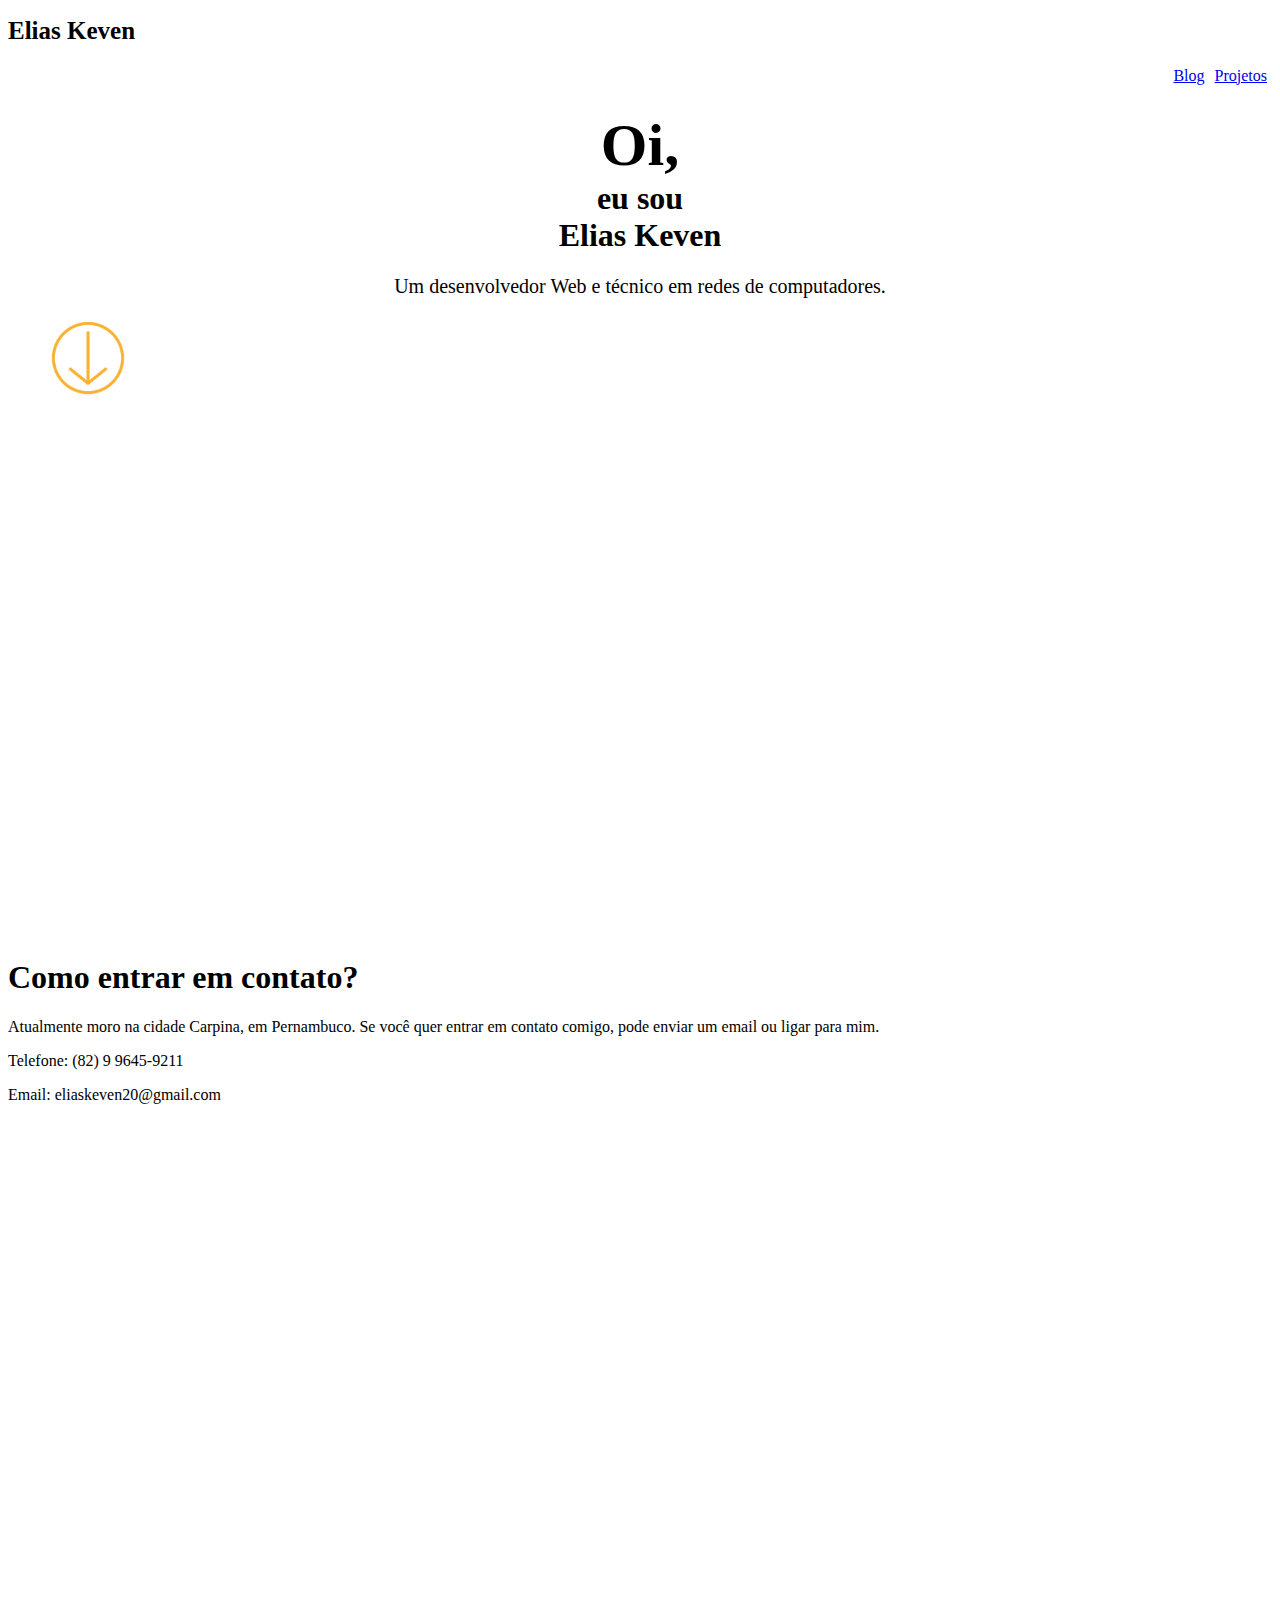
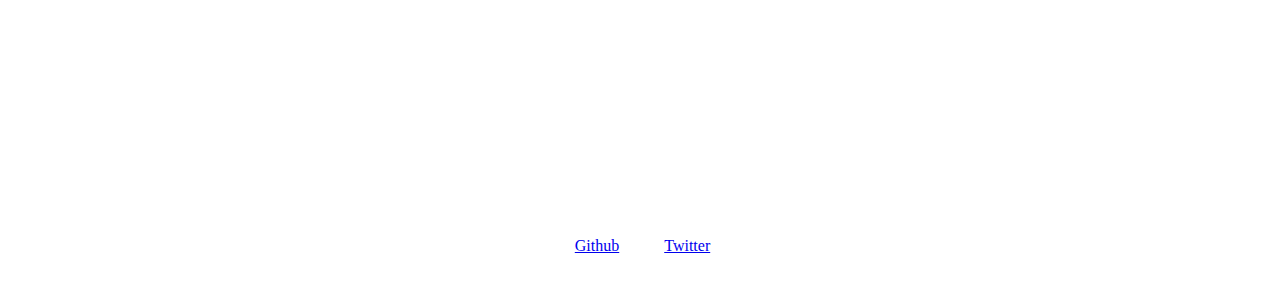
<file: index.html>
<!DOCTYPE html>
<html lang = 'pt-br'>
	<head>
		<title>Elias Keven</title>
		<meta name = 'viewport' content = 'width=device-width, initial-scale=1, shrink-to-fit=no'>
		<meta name = 'description' content = 'Portfolio de Elias Keven'>
		<meta charset = 'UTF-8'/>
		<link rel = "stylesheet" href = "https://stackpath.bootstrapcdn.com/bootstrap/4.1.3/css/bootstrap.min.css" integrity = "sha384-MCw98/SFnGE8fJT3GXwEOngsV7Zt27NXFoaoApmYm81iuXoPkFOJwJ8ERdknLPMO" crossorigin="anonymous">
		<link rel = 'stylesheet' href = './public/estilo.css'>
	</head>
	<body>
		<div class = 'container'>
			<header>
				
				<!-- linha 1 -->
				<!-- justify-content-between -->
				<div class = 'row' id = 'cabecalho'>
					<!-- coluna 1-->
					<div class = 'col-6 col-sm-8 col-lg-8 bloco1'>
						<h1>Elias Keven</h1>
					</div>
					<!-- coluna 2 -->
					<div class = 'col-6 col-sm-3 col-lg-3 bloco2'>
						<nav>
							<ul class = 'flexbox-end'>
								<li><a href = '#' target = '_blanck'>Blog</a></li>
								<li><a href = '#' target = '_blanck'>Projetos</a></li>
							</ul>
						</nav>
					</div>			
				</div>
				
				<!-- final da linha 1 -->

			</header>
			<section>
				<article id = 'apresentacao'>

					<!-- linha 2 -->
					<div id = 'centro' class = 'row justify-content-center align-items-center'>
						
						<!-- linha 2.1 -->

						<div class = 'col-12 row justify-content-center align-items-center'>
							<h1 class = 'text-center'><span class = 'col-12 block' style = 'font-size: 60px;'>Oi,</span><span class = 'col-12 block'> eu sou </span><span class = 'col-12 block'>Elias Keven</span></h1>
						</div>

						<!-- linha 2.2 -->
						
						<div class = 'col-12 row justify-content-center align-items-center text-center'>
							<p class = 'col-12'>Um desenvolvedor Web e técnico em redes de computadores.</p>
						</div>
						
						<!-- linha 2.3 -->
						
						<!-- indicador -->
						
						<div  class = 'col-12justify-content-center align-items-center'>
							<figure class = 'col-12'>
								<img src = './public/img/seta.png' style = 'width: 80px;' alt = 'clique para prosseguir ou arraste para ver o proximo conteudo.'/>
							</figure>
						</div>
					</div>

					<!-- final linha 2 -->

				</article>
				<article>
					<!-- linha 3 -->
					<div class = 'border row justify-content-center'>

						<!-- linha 3.1 -->
						<div class = 'col-12' id = 'titulo-contato'>
							<h1>Como entrar em contato?</h1>
						</div>
					</div>

					<div class = 'row  align-items-center' id = 'contato'>

						<div class = 'offset-2 col-8 justify-content-center align-items-center'>
							<p class = 'text-justify'>Atualmente moro na cidade Carpina, em Pernambuco. Se você quer entrar em contato comigo, pode enviar um email ou ligar para mim. </p>
						</div>

						<div class = 'col-10 offset-md-2 col-md-5 justify-content-center '>
							<div class = 'col-10 justify-content-center'>
								<p style = 'display: block'>Telefone: (82) 9 9645-9211</p>
							</div>
							<div class = 'col-md-8'>
								<p style = 'display: block'>Email: eliaskeven20@gmail.com</p>
							</div>
						</div>
						<iframe src = "https://www.google.com/maps/embed?pb=!1m18!1m12!1m3!1d252969.59292500388!2d-35.45388453285859!3d-7.8268301958813185!2m3!1f0!2f0!3f0!3m2!1i1024!2i768!4f13.1!3m3!1m2!1s0x7aba04e577b6711%3A0x6388c99f37fac15!2sCarpina+-+PE!5e0!3m2!1spt-BR!2sbr!4v1539090587504" width="300" height="300" frameborder="0" style="border:0" allowfullscreen></iframe>
					</div>
				</article>
			</section>

			<footer id = 'rodape' class = 'border'>
				<nav class = 'centralizar'>
					<ul class = 'centralizar'>
						<li><a href = 'https://github.com/keven1406' target = '_blanck'>Github</a></li>
						<li><a href = 'https://twitter.com/keven_2076' target = '_blanck'>Twitter</a></li>
					</ul>
				</nav>
			</footer>
			<script src = './public/javascript.js'></script>
		</div>
	</body>
</html>
</file>
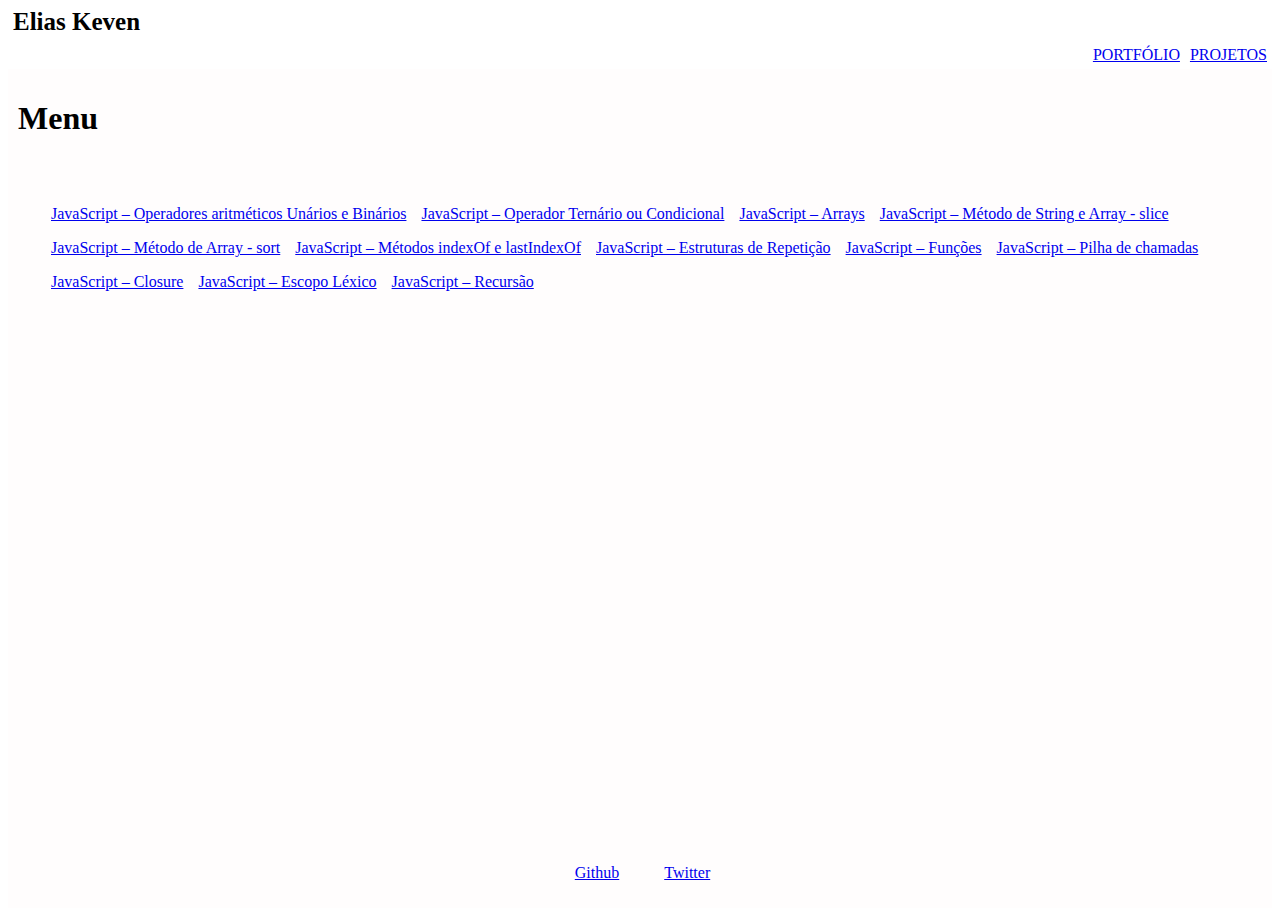
<file: index-blog.html>
<!DOCTYPE html>
<html lang = 'pt-br'>
	<head>

		<!-- Autor: Elias Keven -->
		<!-- Data: 17/10/2018 -->

		<title>Elias Keven</title>
		<meta name = 'viewport' content = 'width=device-width, initial-scale=1, shrink-to-fit=no'>
		<meta name = "theme-color" content = "black">
		<meta name = "apple-mobile-web-app-status-bar-style" content = "black">
		<meta name = "msapplication-navbutton-color" content = "black">
		<meta name = 'description' content = 'Portfolio de Elias Keven'>
		<meta charset = 'UTF-8'/>
		<link rel = "stylesheet" href = "https://stackpath.bootstrapcdn.com/bootstrap/4.1.3/css/bootstrap.min.css" integrity = "sha384-MCw98/SFnGE8fJT3GXwEOngsV7Zt27NXFoaoApmYm81iuXoPkFOJwJ8ERdknLPMO" crossorigin = "anonymous">
		<link rel = 'stylesheet' href = './public/estilo.css'>
		<link rel = 'stylesheet' href = './public/estilo-postagem.css'>
	</head>
	<body>
		<div id = 'fundo-cabecalho'>
			<div class = 'container'>
				<header>
					
					<!-- linha 1 -->
					<!-- justify-content-between -->
					<div class = 'row align-items-center' id = 'cabecalho'>
						<!-- coluna 1-->
						<div class = 'col-6 col-sm-8 col-lg-8 align-items-center'>
							<h1 style = 'margin: 5px'>Elias Keven</h1>
						</div>
						<!-- coluna 2 -->
						<div class = ' col-6 col-sm-3 col-lg-3'>
							<nav>
								<ul class = 'flexbox-end align-items-center' style = 'margin: 0px'>
									<li><a href = './index.html'>PORTFÓLIO</a></li>
									<li><a href = '#'>PROJETOS</a></li>
								</ul>
							</nav>
						</div>			
					</div>
					
					<!-- final da linha 1 -->

				</header>
			</div>
		</div>
		<section>
			<div class = 'container' style = 'background-color: #fffdfd;'>
				<div class = 'row justify-content-start' id = 'corpo-menu-postagem' scroll = 'auto'>
				<article id = 'apresentacao' class = 'col-12'>
					<h1 class = 'border'>Menu</h1>
					<ul id = "menu-postagem">
						<li><a href = "./blog-postagens/javascript-operador-unario-binario.html">JavaScript – Operadores aritméticos Unários e Binários</a></li>
						<li><a href = "./blog-postagens/javascript-operador-ternario-condicional.html">JavaScript – Operador Ternário ou Condicional</a></li>
						<li><a href = "./blog-postagens/javascript-arrays.html">JavaScript – Arrays</a></li>
						<li><a href = "./blog-postagens/javascript-metodo-slice.html">JavaScript – Método de String e Array - slice</a></li>
						<li><a href = "./blog-postagens/javascript-metodo-sort.html">JavaScript – Método de Array - sort</a></li>
						<li><a href = "./blog-postagens/javascript-metodos-indexof.html">JavaScript – Métodos indexOf e lastIndexOf</a></li>
						<li><a href = "./blog-postagens/javascript-estruturas-de-repeticao.html">JavaScript – Estruturas de Repetição</a></li>
						<li><a href = "./blog-postagens/javascript-funcoes.html">JavaScript – Funções</a></li>
						<li><a href = "./blog-postagens/javascript-pilha-de-chamadas.html">JavaScript – Pilha de chamadas</a></li>
						<li><a href = "./blog-postagens/javascript-closure.html">JavaScript – Closure</a></li>
						<li><a href = "./blog-postagens/javascript-escopo-lexico.html">JavaScript – Escopo Léxico</a></li>
						<li><a href = "./blog-postagens/javascript-recursao.html">JavaScript – Recursão</a></li>

					</ul>
				</article>
			</div>
			</div>
		</section>
		<div class = 'container' style = 'background-color: #fffdfd;'>
			<footer id = 'rodape' class = 'border'>
				<nav class = 'centralizar'>
					<ul class = 'centralizar'>
						<li><a href = 'https://github.com/keven1406' target = '_blanck'>Github</a></li>
						<li><a href = 'https://twitter.com/keven_2076' target = '_blanck'>Twitter</a></li>
					</ul>
				</nav>
			</footer>
			<script src = './public/javascript.js'></script>
		</div>
	</body>
</html>
</file>
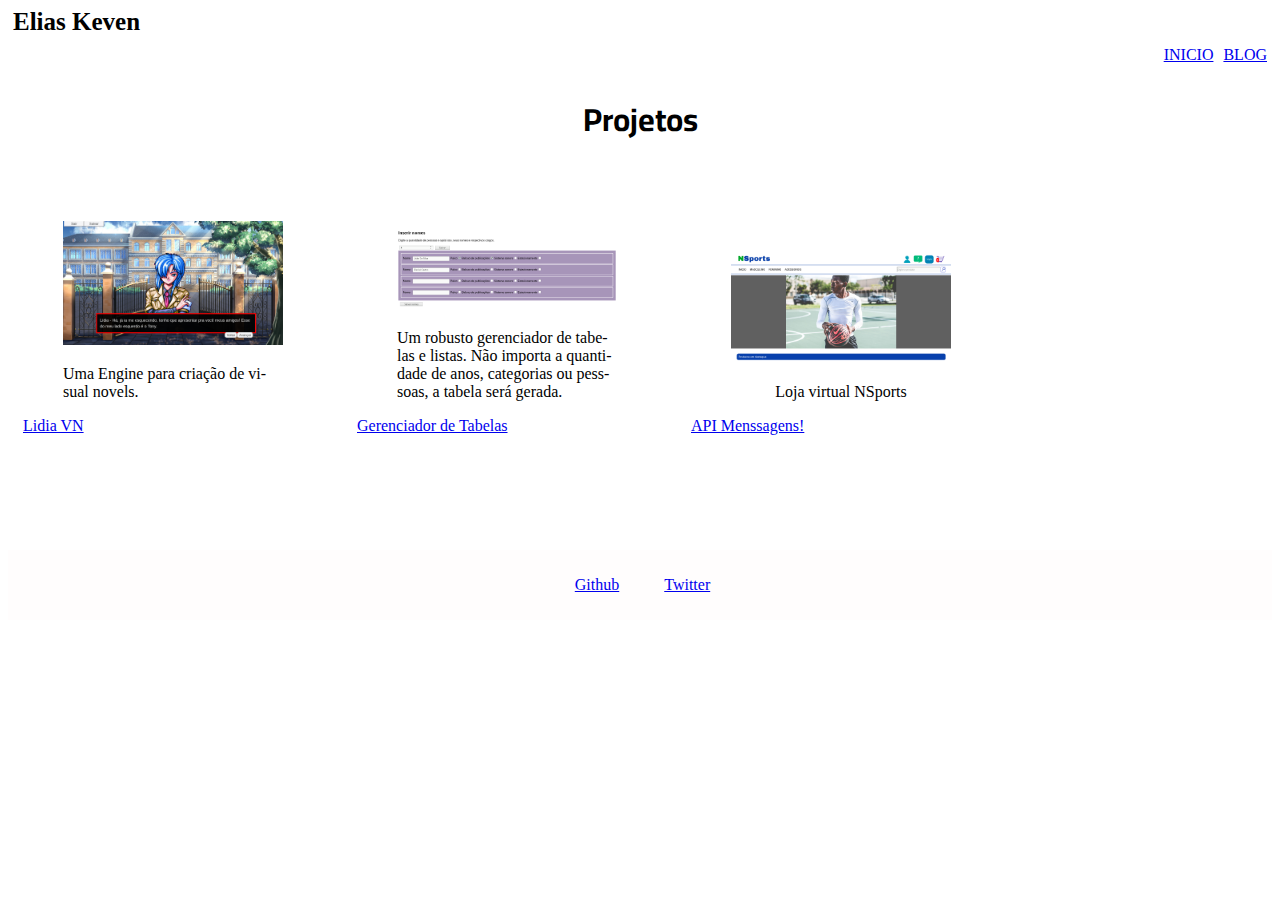
<file: projetos.html>
<!DOCTYPE html>
<html lang = 'pt-br'>
	<head>
		
		<!-- Autor: Elias Keven -->
		<!-- Data: 17/10/2018 -->

		<title>Elias Keven</title>
		<meta name = 'viewport' content = 'width=device-width, initial-scale=1, shrink-to-fit=no'>
		<meta name = "theme-color" content = "black">
		<meta name = "apple-mobile-web-app-status-bar-style" content = "black">
		<meta name = "msapplication-navbutton-color" content = "black">
		<meta name = 'description' content = 'Oi, sou um desenvolvedor Web e técnico em redes de computadores.'>
		<meta charset = 'UTF-8'/>
		<link rel = "stylesheet" href = "https://stackpath.bootstrapcdn.com/bootstrap/4.1.3/css/bootstrap.min.css" integrity = "sha384-MCw98/SFnGE8fJT3GXwEOngsV7Zt27NXFoaoApmYm81iuXoPkFOJwJ8ERdknLPMO" crossorigin = "anonymous">
		<link rel = 'stylesheet' href = './public/estilo.css'>
		<link rel = 'stylesheet' href = './public/estilo-projetos.css'>
	</head>
	<body>
		<div id = 'fundo-cabecalho'>
			<div class = 'container'>
				<header>
					
					<!-- linha 1 -->
					<!-- justify-content-between -->
					<div class = 'row align-items-center' id = 'cabecalho'>
						<!-- coluna 1-->
						<div class = 'col-6 col-sm-8 col-lg-8 align-items-center'>
							<h1 style = 'margin: 5px'>Elias Keven</h1>
						</div>
						<!-- coluna 2 -->
						<div class = ' col-6 col-sm-3 col-lg-3'>
							<nav>
								<ul class = 'flexbox-end align-items-center' style = 'margin: 0px'>
									<li><a href = './index.html'>INICIO</a></li>
									<li><a href = './index-blog.html'>BLOG</a></li>
									
								</ul>
							</nav>
						</div>			
					</div>
					
					<!-- final da linha 1 -->

				</header>
			</div>
		</div>
		<section id = 'corpo-projetos'>
			<div class = 'container'>
				<h1>Projetos</h1>	
				<nav>
					<ul>
						<div class = 'row justify-content-between'>
							<li class = 'border row justify-content-center'>
								<figure>
									<img src = './public/img/lidia-vn.png' style = 'max-width: 100%' alt = 'imagem do projeto Lidia VN'>
									<figcaption>
										<p>Uma Engine para criação de visual novels.</p>
									</figcaption>
								</figure>
								<a href = 'https://keven1406.github.io/Lidia-VN/'>Lidia VN</a>
							</li>
							<li class = 'border row justify-content-center'>
								<figure>
									<img src = './public/img/gerenciador-tabela.png' style = 'max-width: 100%' alt = 'imagem do projeto gerenciador de tabelas'>
									<figcaption>
										<p>Um robusto gerenciador de tabelas e listas. Não importa a quantidade de anos, categorias ou pesssoas, a tabela será gerada.</p>
									</figcaption>
								</figure>
								<a href = 'https://keven1406.github.io/gerenciador-tabela'>Gerenciador de Tabelas</a>
							</li>

							<li class = 'border row justify-content-center'>
								<figure>
									<img style = 'max-width: 100%' src = "./public/img/loja-virtual-nsports.png" alt = 'imagem do projeto Menssagens!'>
									<figcaption>
										<p style = 'text-align: center'>Loja virtual NSports</p>
									</figcaption>
								</figure>
								<a href = 'https://keven1406.github.io/Projeto-Nsports' style = 'text-align: center'>API Menssagens!</a>
							</li>


							<!--

							<li class = 'border row justify-content-center'>
								<figure>
									<img src = '' style = 'max-width: 100%' alt = 'imagem do projeto Menssagens!'>
									<figcaption>
										<p>Uma aplicação para armazenamento de mensagens publicas.</p>
									</figcaption>
								</figure>
								<a href = 'https://github.com/keven1406/API-Mensagens' style = 'text-align: center'>API Menssagens!</a>
							</li>
							-->

						</div>
					</ul>
				</nav>
			</div>
		</section>
		<div class = 'container' style = 'background-color: #fffdfd;'>
			<footer id = 'rodape' class = 'border'>
				<nav class = 'centralizar'>
					<ul class = 'centralizar'>
						<li><a href = 'https://github.com/keven1406' target = '_blanck'>Github</a></li>
						<li><a href = 'https://twitter.com/keven_2076' target = '_blanck'>Twitter</a></li>
					</ul>
				</nav>
			</footer>
			<script src = './public/javascript.js'></script>
		</div>
	</body>
</html>
</file>
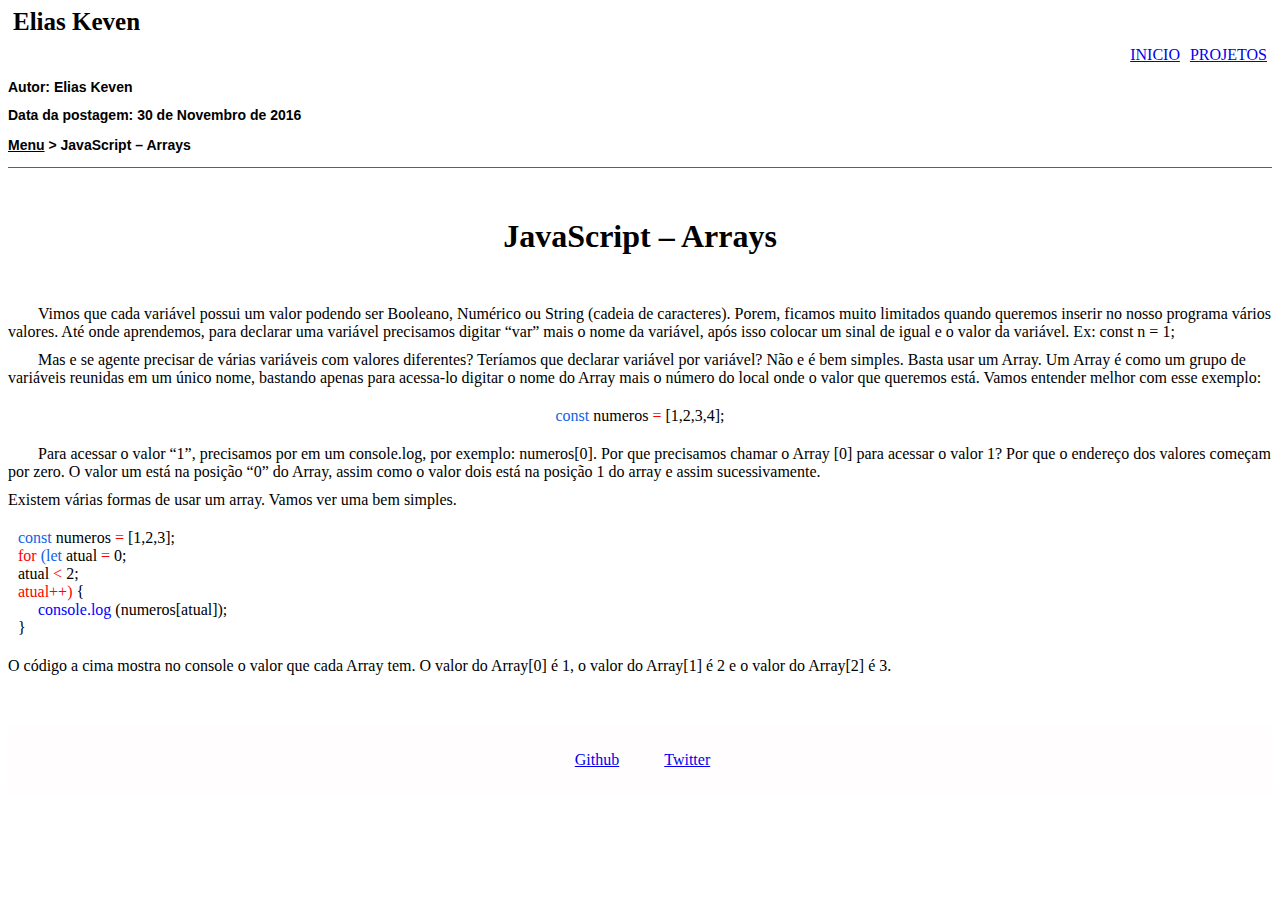
<file: blog-postagens/javascript-arrays.html>
<!DOCTYPE html>
<html lang = 'pt-br'>
	<head>

		<!-- Autor: Elias Keven -->
		<!-- Data: 17/10/2018 -->

		<title>Elias Keven</title>
		<meta name = 'viewport' content = 'width=device-width, initial-scale=1, shrink-to-fit=no'>
		<meta name = "theme-color" content = "black">
		<meta name = "apple-mobile-web-app-status-bar-style" content = "black">
		<meta name = "msapplication-navbutton-color" content = "black">
		<meta name = 'description' content = 'Portfolio de Elias Keven'>
		<meta charset = 'UTF-8'/>
		<link rel = "stylesheet" href = "https://stackpath.bootstrapcdn.com/bootstrap/4.1.3/css/bootstrap.min.css" integrity = "sha384-MCw98/SFnGE8fJT3GXwEOngsV7Zt27NXFoaoApmYm81iuXoPkFOJwJ8ERdknLPMO" crossorigin = "anonymous">
		<link rel = 'stylesheet' href = '../public/estilo.css'>
		<link rel = 'stylesheet' href = '../public/estilo-postagem.css'>
	</head>
	<body>
		<div id = 'fundo-cabecalho'>
			<div class = 'container'>
				<header>
					
					<!-- linha 1 -->
					<!-- justify-content-between -->
					<div class = 'row align-items-center' id = 'cabecalho'>
						<!-- coluna 1-->
						<div class = 'col-6 col-sm-8 col-lg-8 align-items-center'>
							<h1 style = 'margin: 5px'>Elias Keven</h1>
						</div>
						<!-- coluna 2 -->
						<div class = ' col-6 col-sm-3 col-lg-3'>
							<nav>
								<ul class = 'flexbox-end align-items-center' style = 'margin: 0px'>
									<li><a href = './index.html' target = 'blanck'>INICIO</a></li>
									<li><a href = '#' target = '_blanck'>PROJETOS</a></li>
								</ul>
							</nav>
						</div>			
					</div>
					
					<!-- final da linha 1 -->

				</header>
			</div>
		</div>
		<section>
			<div class = 'container'>
				<main>
					<header id = 'cabecalho-postagem'>
						<h1>Autor: Elias Keven</h1>
						<h2>Data da postagem: 30 de Novembro de 2016</h2>
						<h3><a href = '../index-blog.html'>Menu</a> > JavaScript – Arrays</h3>
					</header>
					<article id = 'postagem-principal'>			


					<h1>JavaScript – Arrays</h1>

					<p class = 'recuo'>Vimos que cada variável possui um valor podendo ser Booleano, Numérico ou String (cadeia de caracteres). Porem, ficamos muito limitados quando queremos inserir no nosso programa vários valores. Até onde aprendemos, para declarar uma variável precisamos digitar “var” mais o nome da variável, após isso colocar um sinal de igual e o valor da variável. Ex: const n = 1;</p>

					<p class = 'recuo'>Mas e se agente precisar de várias variáveis com valores diferentes? Teríamos que declarar variável por variável? Não e é bem simples. Basta usar um Array. Um Array é como um grupo de variáveis reunidas em um único nome, bastando apenas para acessa-lo digitar o nome do Array mais o número do local onde o valor que queremos está. Vamos entender melhor com esse exemplo:</p>

					<p data-codigo = true class = 'border caixa-codigo' style = 'text-align: center'>const numeros = [1,2,3,4];</p>

					<p class = 'recuo'>Para acessar o valor “1”, precisamos por em um console.log, por exemplo: numeros[0]. Por que precisamos chamar o Array [0] para acessar o valor 1? Por que o endereço dos valores começam por zero. O valor um está na posição “0” do Array, assim como o valor dois está na posição 1 do array e assim sucessivamente.</p>

					<p>Existem várias formas de usar um array. Vamos ver uma bem simples.</p>

				    <p data-codigo = true class = 'border caixa-codigo'>
					    const numeros = [1,2,3]; 
					    for (let atual = 0; atual < 2; atual++) { 
					    	console.log (numeros[atual]);  
					    } 
					</p>

					<p>O código a cima mostra no console o valor que cada Array tem. O valor do Array[0] é 1, o valor do Array[1] é 2 e o valor do Array[2] é 3.</p>

		</section>
		<div class = 'container' style = 'background-color: #fffdfd;'>
			<footer id = 'rodape' class = 'border'>
				<nav class = 'centralizar'>
					<ul class = 'centralizar'>
						<li><a href = 'https://github.com/keven1406' target = '_blanck'>Github</a></li>
						<li><a href = 'https://twitter.com/keven_2076' target = '_blanck'>Twitter</a></li>
					</ul>
				</nav>
			</footer>
			<script src = '../public/javascript.js'></script>
			<script src = '../public/colorindo-codigo.js'></script>
		</div>
	</body>
</html>
</file>
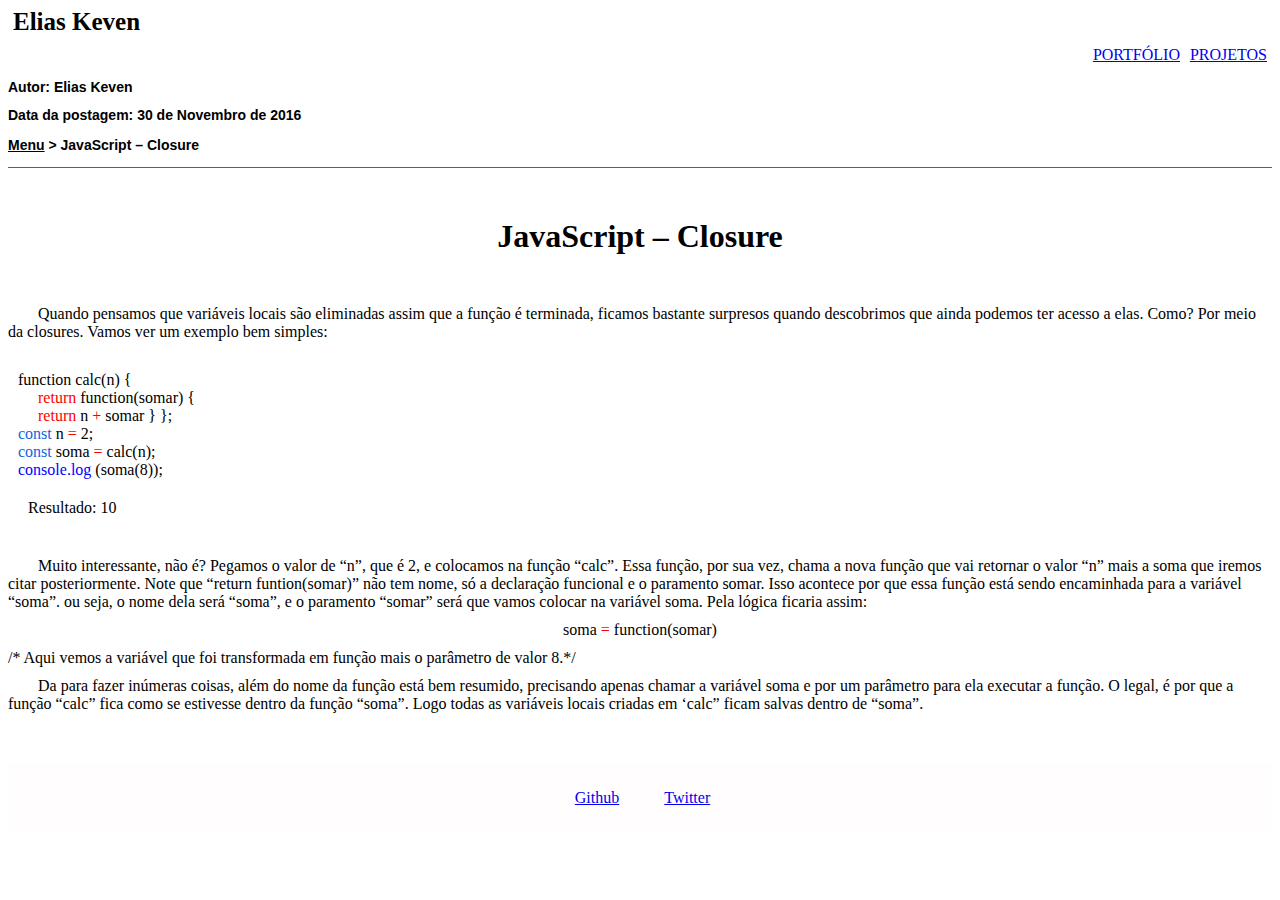
<file: blog-postagens/javascript-closure.html>
<!DOCTYPE html>
<html lang = 'pt-br'>
	<head>

		<!-- Autor: Elias Keven -->
		<!-- Data: 17/10/2018 -->

		<title>Elias Keven</title>
		<meta name = 'viewport' content = 'width=device-width, initial-scale=1, shrink-to-fit=no'>
		<meta name = "theme-color" content = "black">
		<meta name = "apple-mobile-web-app-status-bar-style" content = "black">
		<meta name = "msapplication-navbutton-color" content = "black">
		<meta name = 'description' content = 'Portfolio de Elias Keven'>
		<meta charset = 'UTF-8'/>
		<link rel = "stylesheet" href = "https://stackpath.bootstrapcdn.com/bootstrap/4.1.3/css/bootstrap.min.css" integrity = "sha384-MCw98/SFnGE8fJT3GXwEOngsV7Zt27NXFoaoApmYm81iuXoPkFOJwJ8ERdknLPMO" crossorigin = "anonymous">
		<link rel = 'stylesheet' href = '../public/estilo.css'>
		<link rel = 'stylesheet' href = '../public/estilo-postagem.css'>
	</head>
	<body>
		<div id = 'fundo-cabecalho'>
			<div class = 'container'>
				<header>
					
					<!-- linha 1 -->
					<!-- justify-content-between -->
					<div class = 'row align-items-center' id = 'cabecalho'>
						<!-- coluna 1-->
						<div class = 'col-6 col-sm-8 col-lg-8 align-items-center'>
							<h1 style = 'margin: 5px'>Elias Keven</h1>
						</div>
						<!-- coluna 2 -->
						<div class = ' col-6 col-sm-3 col-lg-3'>
							<nav>
								<ul class = 'flexbox-end align-items-center' style = 'margin: 0px'>
									<li><a href = './index.html' target = '_blanck'>PORTFÓLIO</a></li>
									<li><a href = '#' target = '_blanck'>PROJETOS</a></li>
								</ul>
							</nav>
						</div>			
					</div>
					
					<!-- final da linha 1 -->

				</header>
			</div>
		</div>
		<section>
			<div class = 'container'>
				<main>
					<header id = 'cabecalho-postagem'>
						<h1>Autor: Elias Keven</h1>
						<h2>Data da postagem: 30 de Novembro de 2016</h2>
						<h3><a href = '../index-blog.html'>Menu</a> > JavaScript – Closure</h3>
					</header>
					<article id = 'postagem-principal'>			

						<h1>JavaScript – Closure</h1>

						<p class = 'recuo'>Quando pensamos que variáveis locais são eliminadas assim que a função é terminada, ficamos bastante surpresos quando descobrimos que ainda podemos ter acesso a elas. Como? Por meio da closures. Vamos ver um exemplo bem simples:</p>

						<div class = 'caixa-codigo barra-horizontal border'>
							<p data-codigo = true>
								function calc(n) { 
									return function(somar) { return n + somar }
								}; 
								const n = 2; 
								const soma = calc(n); 
								console.log (soma(8)); 
							</p>
							<p class = 'border caixa-codigo'>Resultado: 10</p>
						</div>

						<p class = 'recuo'>Muito interessante, não é? Pegamos o valor de “n”, que é 2, e colocamos na função “calc”. Essa função, por sua vez, chama a nova função que vai retornar o valor “n” mais a soma que iremos citar posteriormente. Note que “return funtion(somar)” não tem nome, só a declaração funcional e o paramento somar. Isso acontece por que essa função está sendo encaminhada para a variável “soma”. ou seja, o nome dela será “soma”, e o paramento “somar” será que vamos colocar na variável soma.  Pela lógica ficaria assim:</p>

						<p data-codigo = true style = 'text-align: center'>soma = function(somar)</p>
						<p>/* Aqui vemos a variável que foi transformada em função mais o parâmetro de valor 8.*/</p>

						<p class = 'recuo'>Da para fazer inúmeras coisas, além do nome da função está bem resumido, precisando apenas chamar a variável soma e por um parâmetro para ela executar a função. O legal, é por que a função “calc” fica como se estivesse dentro da função “soma”. Logo todas as variáveis locais criadas em ‘calc” ficam salvas dentro de “soma”.</p>
					</article>
				</main>
			</div>
		</section>
		<div class = 'container' style = 'background-color: #fffdfd;'>
			<footer id = 'rodape' class = 'border'>
				<nav class = 'centralizar'>
					<ul class = 'centralizar'>
						<li><a href = 'https://github.com/keven1406' target = '_blanck'>Github</a></li>
						<li><a href = 'https://twitter.com/keven_2076' target = '_blanck'>Twitter</a></li>
					</ul>
				</nav>
			</footer>
			<script src = '../public/javascript.js'></script>
			<script src = '../public/colorindo-codigo.js'></script>
		</div>
	</body>
</html>
</file>
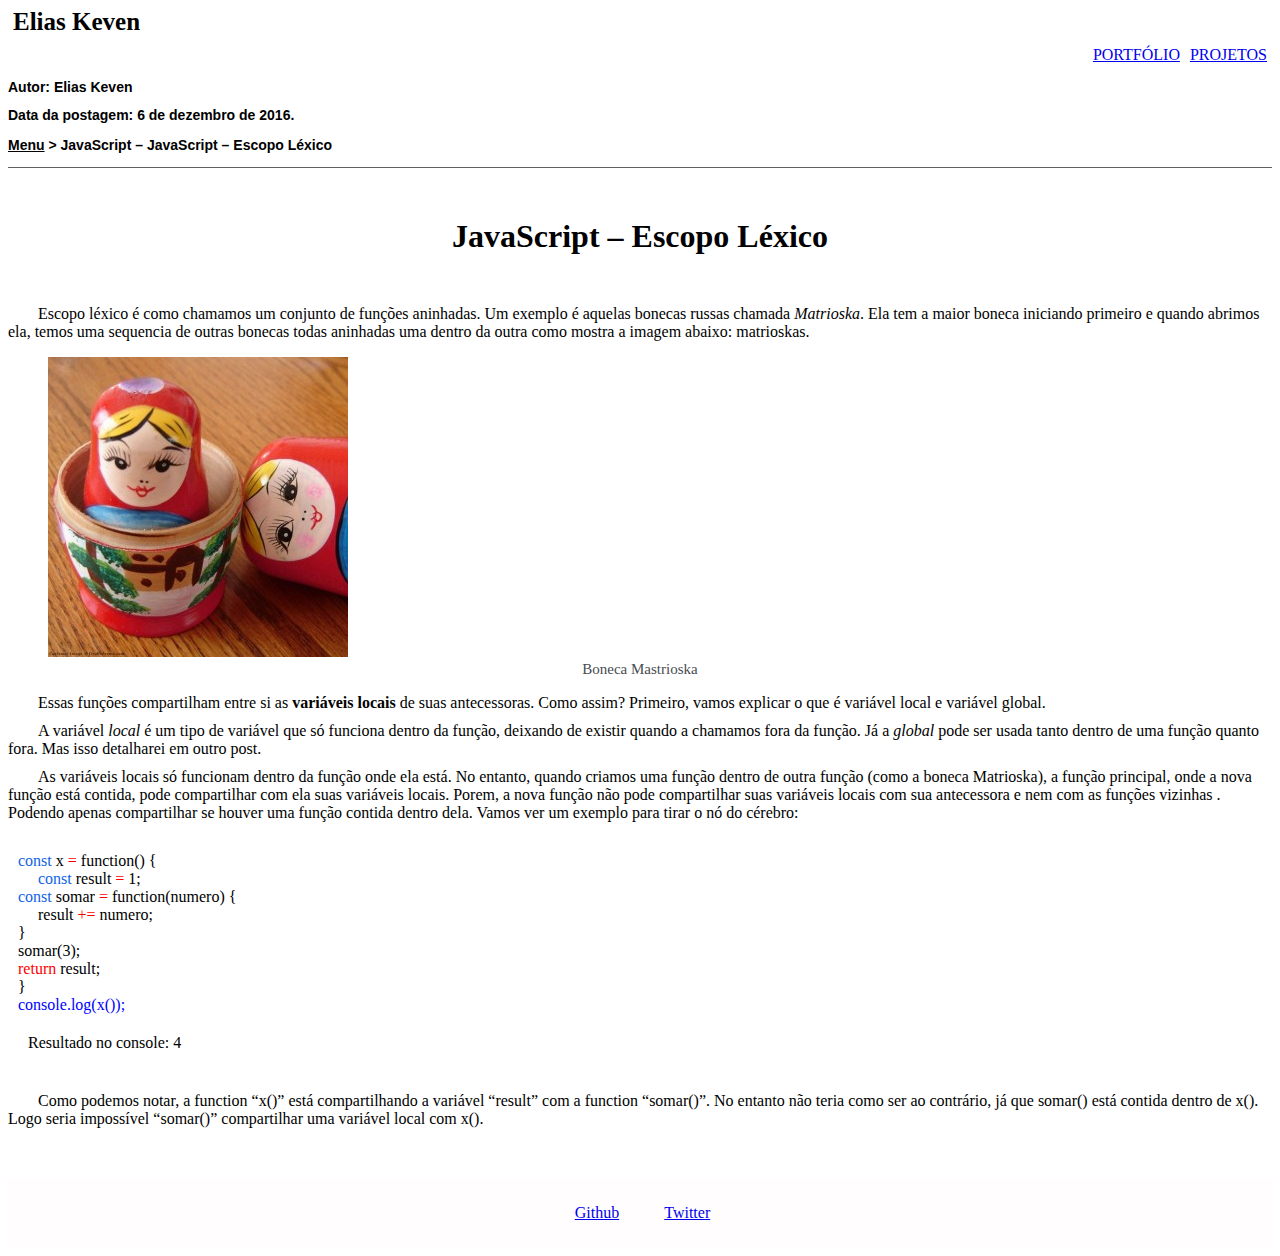
<file: blog-postagens/javascript-escopo-lexico.html>
<!DOCTYPE html>
<html lang = 'pt-br'>
	<head>

		<!-- Autor: Elias Keven -->
		<!-- Data: 17/10/2018 -->

		<title>Elias Keven</title>
		<meta name = 'viewport' content = 'width=device-width, initial-scale=1, shrink-to-fit=no'>
		<meta name = "theme-color" content = "black">
		<meta name = "apple-mobile-web-app-status-bar-style" content = "black">
		<meta name = "msapplication-navbutton-color" content = "black">
		<meta name = 'description' content = 'Portfolio de Elias Keven'>
		<meta charset = 'UTF-8'/>
		<link rel = "stylesheet" href = "https://stackpath.bootstrapcdn.com/bootstrap/4.1.3/css/bootstrap.min.css" integrity = "sha384-MCw98/SFnGE8fJT3GXwEOngsV7Zt27NXFoaoApmYm81iuXoPkFOJwJ8ERdknLPMO" crossorigin = "anonymous">
		<link rel = 'stylesheet' href = '../public/estilo.css'>
		<link rel = 'stylesheet' href = '../public/estilo-postagem.css'>
	</head>
	<body>
		<div id = 'fundo-cabecalho'>
			<div class = 'container'>
				<header>
					
					<!-- linha 1 -->
					<!-- justify-content-between -->
					<div class = 'row align-items-center' id = 'cabecalho'>
						<!-- coluna 1-->
						<div class = 'col-6 col-sm-8 col-lg-8 align-items-center'>
							<h1 style = 'margin: 5px'>Elias Keven</h1>
						</div>
						<!-- coluna 2 -->
						<div class = ' col-6 col-sm-3 col-lg-3'>
							<nav>
								<ul class = 'flexbox-end align-items-center' style = 'margin: 0px'>
									<li><a href = '../index.html'>PORTFÓLIO</a></li>
									<li><a href = '#'>PROJETOS</a></li>
								</ul>
							</nav>
						</div>			
					</div>
					
					<!-- final da linha 1 -->

				</header>
			</div>
		</div>
		<section>
			<div class = 'container'>
				<main>
					<header id = 'cabecalho-postagem'>
						<h1>Autor: Elias Keven</h1>
						<h2>Data da postagem: 6 de dezembro de 2016.</h2>
						<h3><a href = '../index-blog.html'>Menu</a> > JavaScript – JavaScript – Escopo Léxico</h3>
					</header>
					<article id = 'postagem-principal'>
					<h1>JavaScript – Escopo Léxico</h1>

					<p class = 'recuo'>Escopo léxico é como chamamos um conjunto de funções aninhadas. Um exemplo é aquelas bonecas russas chamada <em>Matrioska</em>. Ela tem a maior boneca iniciando primeiro e quando abrimos ela, temos uma sequencia de outras bonecas todas aninhadas uma dentro da outra como mostra a imagem abaixo:
					matrioskas.</p>
					<div class = 'row justify-content-center'>
						<figure>
							<img src = './img-postagens/matrioskas.jpg' alt = 'Boneca Matrioska'>
							<figcaption>
								Boneca Mastrioska
							</figcaption>
						</figure>
					</div>
					<p class = 'recuo'>Essas funções compartilham entre si as <strong>variáveis locais</strong> de suas antecessoras. Como assim? Primeiro, vamos explicar o que é variável local e variável global.</p>

					<p class = 'recuo'>A variável <em>local</em> é um tipo de variável que só funciona dentro da função,  deixando de existir quando a chamamos fora da função. Já a <em>global</em> pode ser usada tanto dentro de uma função quanto fora. Mas isso detalharei em outro post.</p>

					<p class = 'recuo'>As variáveis locais só funcionam dentro da função onde ela está. No entanto, quando criamos uma função dentro de outra função (como a boneca Matrioska), a função principal, onde a nova função está contida, pode compartilhar com ela suas variáveis locais. Porem, a nova função não pode compartilhar suas variáveis locais com sua antecessora e nem com as funções vizinhas . Podendo apenas compartilhar se houver uma função contida dentro dela. Vamos ver um exemplo para tirar o nó do cérebro:</p>

					 <div class = 'caixa-codigo barra-horizontal border'>
					 	<p data-codigo = true>
							const x = function() { 
								const result = 1; 
								const somar = function(numero) { 
									result += numero; 
								} 
								somar(3); 
								return result; 
							} 
							console.log(x()); 
						</p>
						<p class = 'caixa-codigo border'>Resultado no console: 4</p>
					</div>
					<p class = 'recuo'>Como podemos notar, a function “x()” está compartilhando a variável “result” com a function “somar()”. No entanto não teria como ser ao contrário, já que somar() está contida dentro de x(). Logo seria impossível “somar()” compartilhar uma variável local com x().</p>

					</article>
				</main>
			</div>
		</section>
		<div class = 'container' style = 'background-color: #fffdfd;'>
			<footer id = 'rodape' class = 'border'>
				<nav class = 'centralizar'>
					<ul class = 'centralizar'>
						<li><a href = 'https://github.com/keven1406' target = '_blanck'>Github</a></li>
						<li><a href = 'https://twitter.com/keven_2076' target = '_blanck'>Twitter</a></li>
					</ul>
				</nav>
			</footer>
			<script src = '../public/javascript.js'></script>
			<script src = '../public/colorindo-codigo.js'></script>
		</div>
	</body>
</html>
</file>
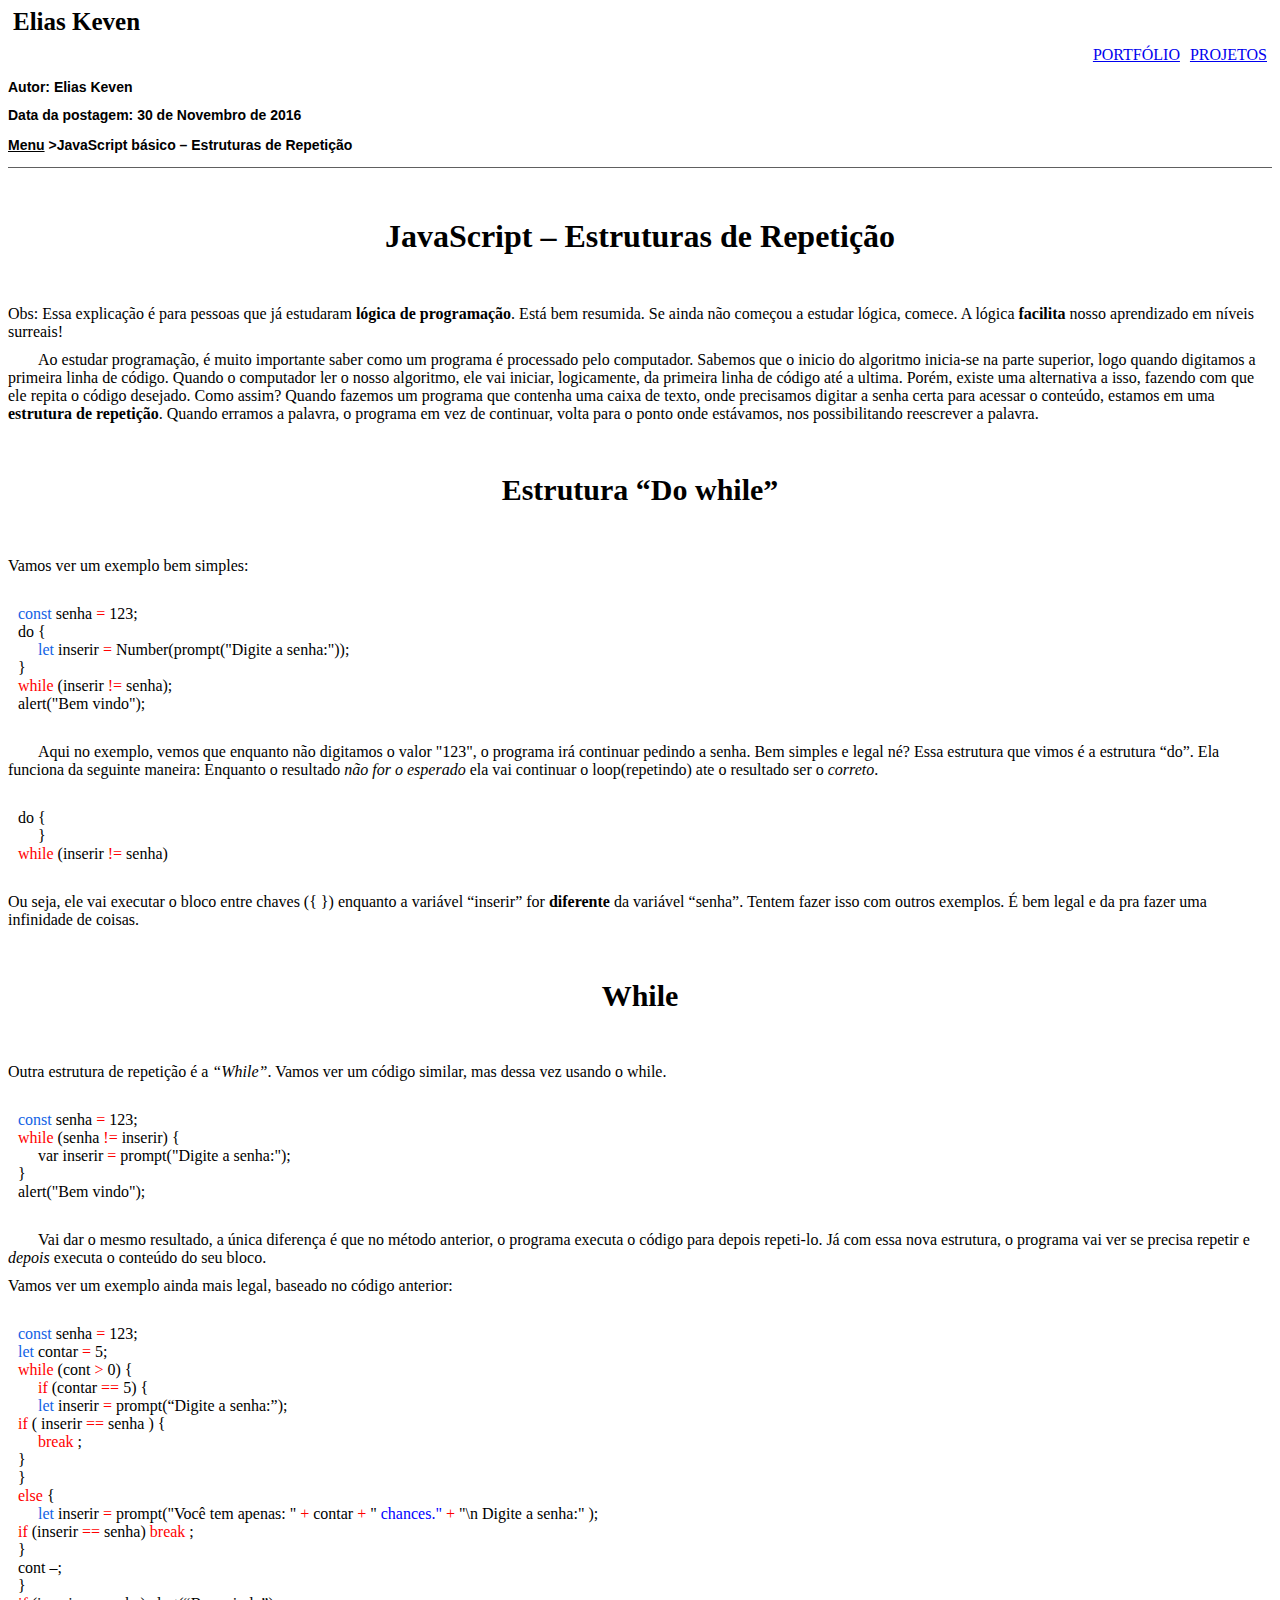
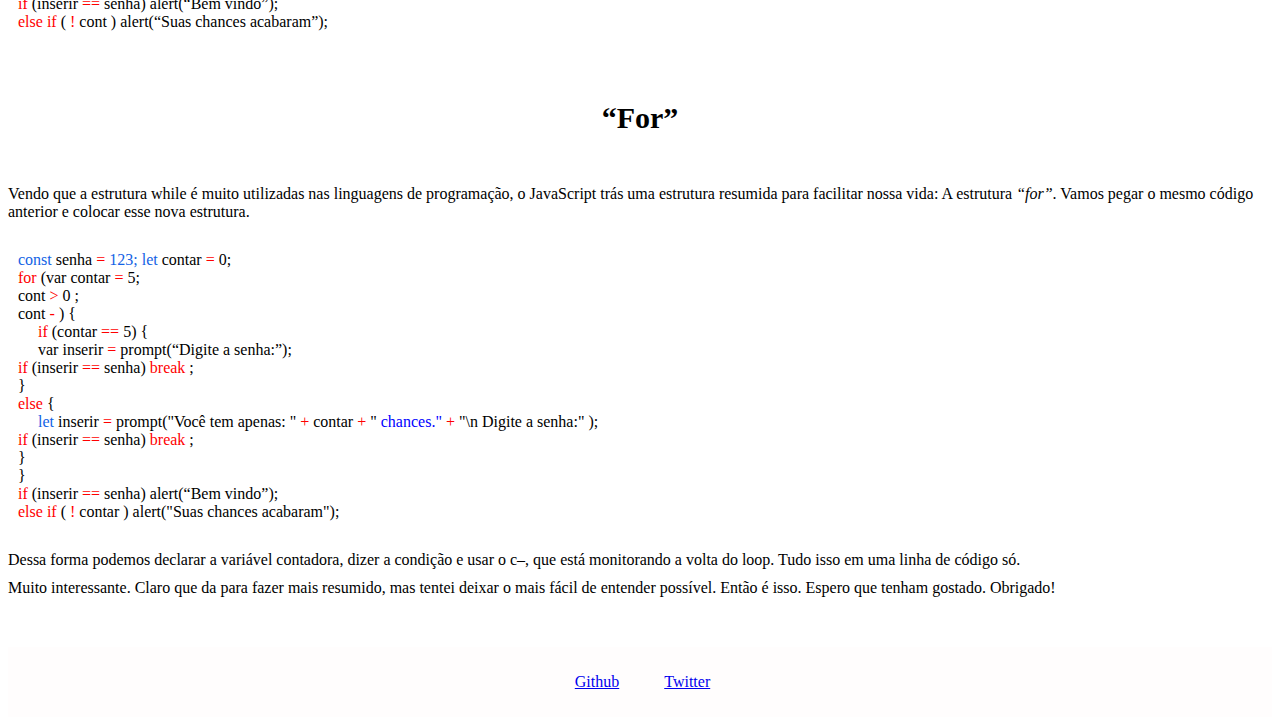
<file: blog-postagens/javascript-estruturas-de-repeticao.html>
<!DOCTYPE html>
<html lang = 'pt-br'>
	<head>

		<!-- Autor: Elias Keven -->
		<!-- Data: 17/10/2018 -->

		<title>Elias Keven</title>
		<meta name = 'viewport' content = 'width=device-width, initial-scale=1, shrink-to-fit=no'>
		<meta name = "theme-color" content = "black">
		<meta name = "apple-mobile-web-app-status-bar-style" content = "black">
		<meta name = "msapplication-navbutton-color" content = "black">
		<meta name = 'description' content = 'Portfolio de Elias Keven'>
		<meta charset = 'UTF-8'/>
		<link rel = "stylesheet" href = "https://stackpath.bootstrapcdn.com/bootstrap/4.1.3/css/bootstrap.min.css" integrity = "sha384-MCw98/SFnGE8fJT3GXwEOngsV7Zt27NXFoaoApmYm81iuXoPkFOJwJ8ERdknLPMO" crossorigin = "anonymous">
		<link rel = 'stylesheet' href = '../public/estilo.css'>
		<link rel = 'stylesheet' href = '../public/estilo-postagem.css'>
	</head>
	<body>
		<div id = 'fundo-cabecalho'>
			<div class = 'container'>
				<header>
					
					<!-- linha 1 -->
					<!-- justify-content-between -->
					<div class = 'row align-items-center' id = 'cabecalho'>
						<!-- coluna 1-->
						<div class = 'col-6 col-sm-8 col-lg-8 align-items-center'>
							<h1 style = 'margin: 5px'>Elias Keven</h1>
						</div>
						<!-- coluna 2 -->
						<div class = ' col-6 col-sm-3 col-lg-3'>
							<nav>
								<ul class = 'flexbox-end align-items-center' style = 'margin: 0px'>
									<li><a href = '../index.html'>PORTFÓLIO</a></li>
									<li><a href = '#'>PROJETOS</a></li>
								</ul>
							</nav>
						</div>			
					</div>
					
					<!-- final da linha 1 -->

				</header>
			</div>
		</div>
		<section>
			<div class = 'container'>
				<main>
					<header id = 'cabecalho-postagem'>
						<h1>Autor: Elias Keven</h1>
						<h2>Data da postagem: 30 de Novembro de 2016</h2>
						<h3><a href = '../index-blog.html'>Menu</a> >JavaScript básico – Estruturas de Repetição</h3>
					</header>
					<article id = 'postagem-principal'>			


						<h1>JavaScript – Estruturas de Repetição</h1>

						<p>Obs: Essa explicação é para pessoas que já estudaram <strong>lógica de programação</strong>. Está bem resumida. Se ainda não começou a estudar lógica, comece. A lógica <strong>facilita</strong> nosso aprendizado em níveis surreais!</p>

						<p class = 'recuo'>Ao estudar programação, é muito importante saber como um programa é processado pelo computador. Sabemos que o inicio do algoritmo inicia-se na parte superior, logo quando digitamos a primeira linha de código. Quando o computador ler o nosso algoritmo, ele vai iniciar, logicamente, da primeira linha de código até a ultima. Porém, existe uma alternativa a isso, fazendo com que ele repita o código desejado. Como assim? Quando fazemos um programa que contenha uma caixa de texto, onde precisamos digitar a senha certa para acessar o conteúdo, estamos em uma <strong>estrutura de repetição</strong>. Quando erramos a palavra, o programa em vez de continuar, volta para o ponto onde estávamos, nos possibilitando reescrever a palavra.</p>

						<h1>Estrutura “Do while”</h1>

						<p>Vamos ver um exemplo bem simples:</p>
						<div class = 'caixa-codigo barra-horizontal border'>
							<p data-codigo = true>
								const senha = 123; 
								do { 
									let inserir = Number(prompt("Digite a senha:")); 
								} while (inserir != senha); 
								alert("Bem vindo");
							</p>
						</div>

						<p class = 'recuo'>Aqui no exemplo, vemos que enquanto não digitamos o valor "123", o programa irá continuar pedindo a senha. Bem simples e legal né? Essa estrutura que vimos é a estrutura “do”. Ela funciona da seguinte maneira: Enquanto o resultado <em>não for o esperado</em> ela vai continuar o loop(repetindo) ate o resultado ser o <em>correto</em>.</p>

						<div class = 'caixa-codigo barra-horizontal border'>
							<p data-codigo = true>do { } while (inserir != senha)</p>
						</div>
						<p>Ou seja, ele vai executar o bloco entre chaves ({ }) enquanto a variável “inserir” for <strong>diferente</strong> da variável “senha”. Tentem fazer isso com outros exemplos. É bem legal e da pra fazer uma infinidade de coisas.</p>

						<h1>While</h1>

						<p>Outra estrutura de repetição é a <em>“While”</em>. Vamos ver um código similar, mas dessa vez usando o while.</p>
						
						<div class = 'caixa-codigo barra-horizontal border'>
							<p data-codigo = true>		
								const senha = 123; 
								while (senha != inserir) { 
									var inserir = prompt("Digite a senha:"); 
								}	 
								alert("Bem vindo");
							</p>
						</div>

						<p class = 'recuo'>Vai dar o mesmo resultado, a única diferença é que no método anterior, o programa executa o código para depois repeti-lo. Já com essa nova estrutura, o programa vai ver se precisa repetir e <em>depois</em> executa o conteúdo do seu bloco.</p>

						<p>Vamos ver um exemplo ainda mais legal, baseado no código anterior:</p>

						<div class = 'caixa-codigo barra-horizontal border'>
							<p data-codigo = true>
								const senha = 123; 
								let contar = 5; 
								while (cont > 0) { 
									if (contar == 5) { 
										let inserir = prompt(“Digite a senha:”); 
										if ( inserir == senha ) { 
											break ; 
										} 
									} 
									else { 
										let inserir = prompt("Você tem apenas: " + contar + " chances." + "\n Digite a senha:" ); 
										if (inserir == senha) break ; 
									} 
									cont –; 
								} 
								if (inserir == senha) alert(“Bem vindo”); 
								else if ( ! cont )
								alert(“Suas chances acabaram”);
							</p>
						</div>

												<h1>“For”</h1> 

												<p>Vendo que a estrutura while é muito utilizadas nas linguagens de programação, o JavaScript trás uma estrutura resumida para facilitar nossa vida: A estrutura <em>“for”</em>. Vamos pegar o mesmo código anterior e colocar esse nova estrutura.</p>

						<div class = 'caixa-codigo barra-horizontal border'>
							<p data-codigo = true>
								const senha = 123;
								let contar = 0; 
								for (var contar = 5; cont > 0 ; cont - ) { 
								if (contar == 5) { 
								var inserir = prompt(“Digite a senha:”); 
								if (inserir == senha) 
									break ; 
								} 
								else {  
									let inserir = prompt("Você tem apenas: " + contar + " chances." + "\n Digite a senha:" ); 
									if (inserir == senha) 
										break ; 
								} 
								} 
								if (inserir == senha) 
								alert(“Bem vindo”); 
								else if ( ! contar )
								alert("Suas chances acabaram");
							</p>
						</div>


						<p>Dessa forma podemos declarar a variável contadora, dizer a condição e usar o c–, que está monitorando a volta do loop. Tudo isso em uma linha de código só.</p>

						<p>Muito interessante. Claro que da para fazer mais resumido, mas tentei deixar o mais fácil de entender possível. Então é isso. Espero que tenham gostado. Obrigado!</p>
					</article>
				</main>
			</div>
		</section>
		<div class = 'container' style = 'background-color: #fffdfd;'>
			<footer id = 'rodape' class = 'border'>
				<nav class = 'centralizar'>
					<ul class = 'centralizar'>
						<li><a href = 'https://github.com/keven1406' target = '_blanck'>Github</a></li>
						<li><a href = 'https://twitter.com/keven_2076' target = '_blanck'>Twitter</a></li>
					</ul>
				</nav>
			</footer>
			<script src = '../public/javascript.js'></script>
			<script src = '../public/colorindo-codigo.js'></script>
		</div>
	</body>
</html>
</file>
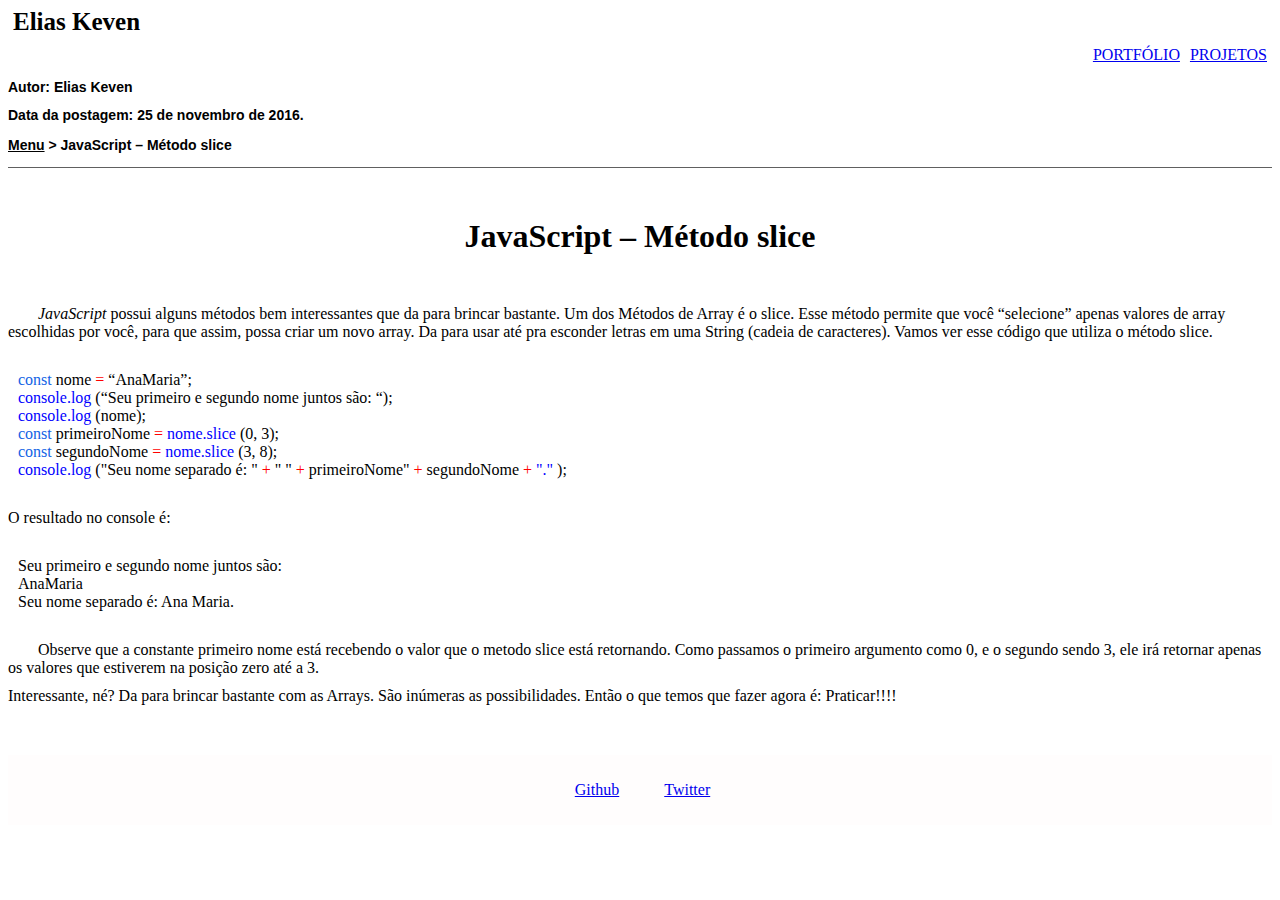
<file: blog-postagens/javascript-metodo-slice.html>
<!DOCTYPE html>
<html lang = 'pt-br'>
	<head>

		<!-- Autor: Elias Keven -->
		<!-- Data: 17/10/2018 -->

		<title>Elias Keven</title>
		<meta name = 'viewport' content = 'width=device-width, initial-scale=1, shrink-to-fit=no'>
		<meta name = "theme-color" content = "black">
		<meta name = "apple-mobile-web-app-status-bar-style" content = "black">
		<meta name = "msapplication-navbutton-color" content = "black">
		<meta name = 'description' content = 'Portfolio de Elias Keven'>
		<meta charset = 'UTF-8'/>
		<link rel = "stylesheet" href = "https://stackpath.bootstrapcdn.com/bootstrap/4.1.3/css/bootstrap.min.css" integrity = "sha384-MCw98/SFnGE8fJT3GXwEOngsV7Zt27NXFoaoApmYm81iuXoPkFOJwJ8ERdknLPMO" crossorigin = "anonymous">
		<link rel = 'stylesheet' href = '../public/estilo.css'>
		<link rel = 'stylesheet' href = '../public/estilo-postagem.css'>
	</head>
	<body>
		<div id = 'fundo-cabecalho'>
			<div class = 'container'>
				<header>
					
					<!-- linha 1 -->
					<!-- justify-content-between -->
					<div class = 'row align-items-center' id = 'cabecalho'>
						<!-- coluna 1-->
						<div class = 'col-6 col-sm-8 col-lg-8 align-items-center'>
							<h1 style = 'margin: 5px'>Elias Keven</h1>
						</div>
						<!-- coluna 2 -->
						<div class = ' col-6 col-sm-3 col-lg-3'>
							<nav>
								<ul class = 'flexbox-end align-items-center' style = 'margin: 0px'>
									<li><a href = '../index.html'>PORTFÓLIO</a></li>
									<li><a href = '#'>PROJETOS</a></li>
								</ul>
							</nav>
						</div>			
					</div>
					
					<!-- final da linha 1 -->

				</header>
			</div>
		</div>
		<section>
			<div class = 'container'>
				<main>
					<header id = 'cabecalho-postagem'>
						<h1>Autor: Elias Keven</h1>
						<h2>Data da postagem: 25 de novembro de 2016.</h2>
						<h3><a href = '../index-blog.html'>Menu</a> > JavaScript – Método slice</h3>
					</header>
					<article id = 'postagem-principal'>
				
						<h1>JavaScript – Método slice</h1>

						<p class = 'recuo'><em>JavaScript</em> possui alguns métodos bem interessantes que da para brincar bastante. Um dos Métodos de Array é o <spna class = 'negrito'>slice</spna>. Esse método permite que você “selecione” apenas valores de array escolhidas por você, para que assim, possa criar um novo array. Da para usar até pra esconder letras em uma String (cadeia de caracteres). Vamos ver esse código que utiliza o método slice.</p>
	           

						<div class = 'border barra-horizontal caixa-codigo'>
							<p data-codigo = true>
								const nome = “AnaMaria”;
					        	console.log (“Seu primeiro e segundo nome juntos são: “); 
					        	console.log (nome);  
					        	const primeiroNome = nome.slice (0, 3);
					        	const segundoNome = nome.slice (3, 8);  
					        	console.log ("Seu nome separado é: " + " " + primeiroNome" + segundoNome + "." );  


							</p>
						</div>

						<p>O resultado no console é:</p>

						<div class = 'border padding10'>
							<p>Seu primeiro e segundo nome juntos são:<br/>
							AnaMaria<br/>
							Seu nome separado é: Ana Maria.</p>
						</div>
						<p class = 'recuo'>Observe que a constante primeiro nome está recebendo o valor que o metodo slice está retornando. Como passamos o primeiro argumento como 0, e o segundo sendo 3, ele irá retornar apenas os valores que estiverem na posição zero até a 3.</p>
						<p>Interessante, né? Da para brincar bastante com as Arrays. São inúmeras as possibilidades. Então o que temos que fazer agora é: Praticar!!!!</p>
					</article>
				</main>
			</div>
		</section>
		<div class = 'container' style = 'background-color: #fffdfd;'>
			<footer id = 'rodape' class = 'border'>
				<nav class = 'centralizar'>
					<ul class = 'centralizar'>
						<li><a href = 'https://github.com/keven1406' target = '_blanck'>Github</a></li>
						<li><a href = 'https://twitter.com/keven_2076' target = '_blanck'>Twitter</a></li>
					</ul>
				</nav>
			</footer>
			<script src = '../public/javascript.js'></script>
			<script src = '../public/colorindo-codigo.js'></script>
		</div>
	</body>
</html>
</file>
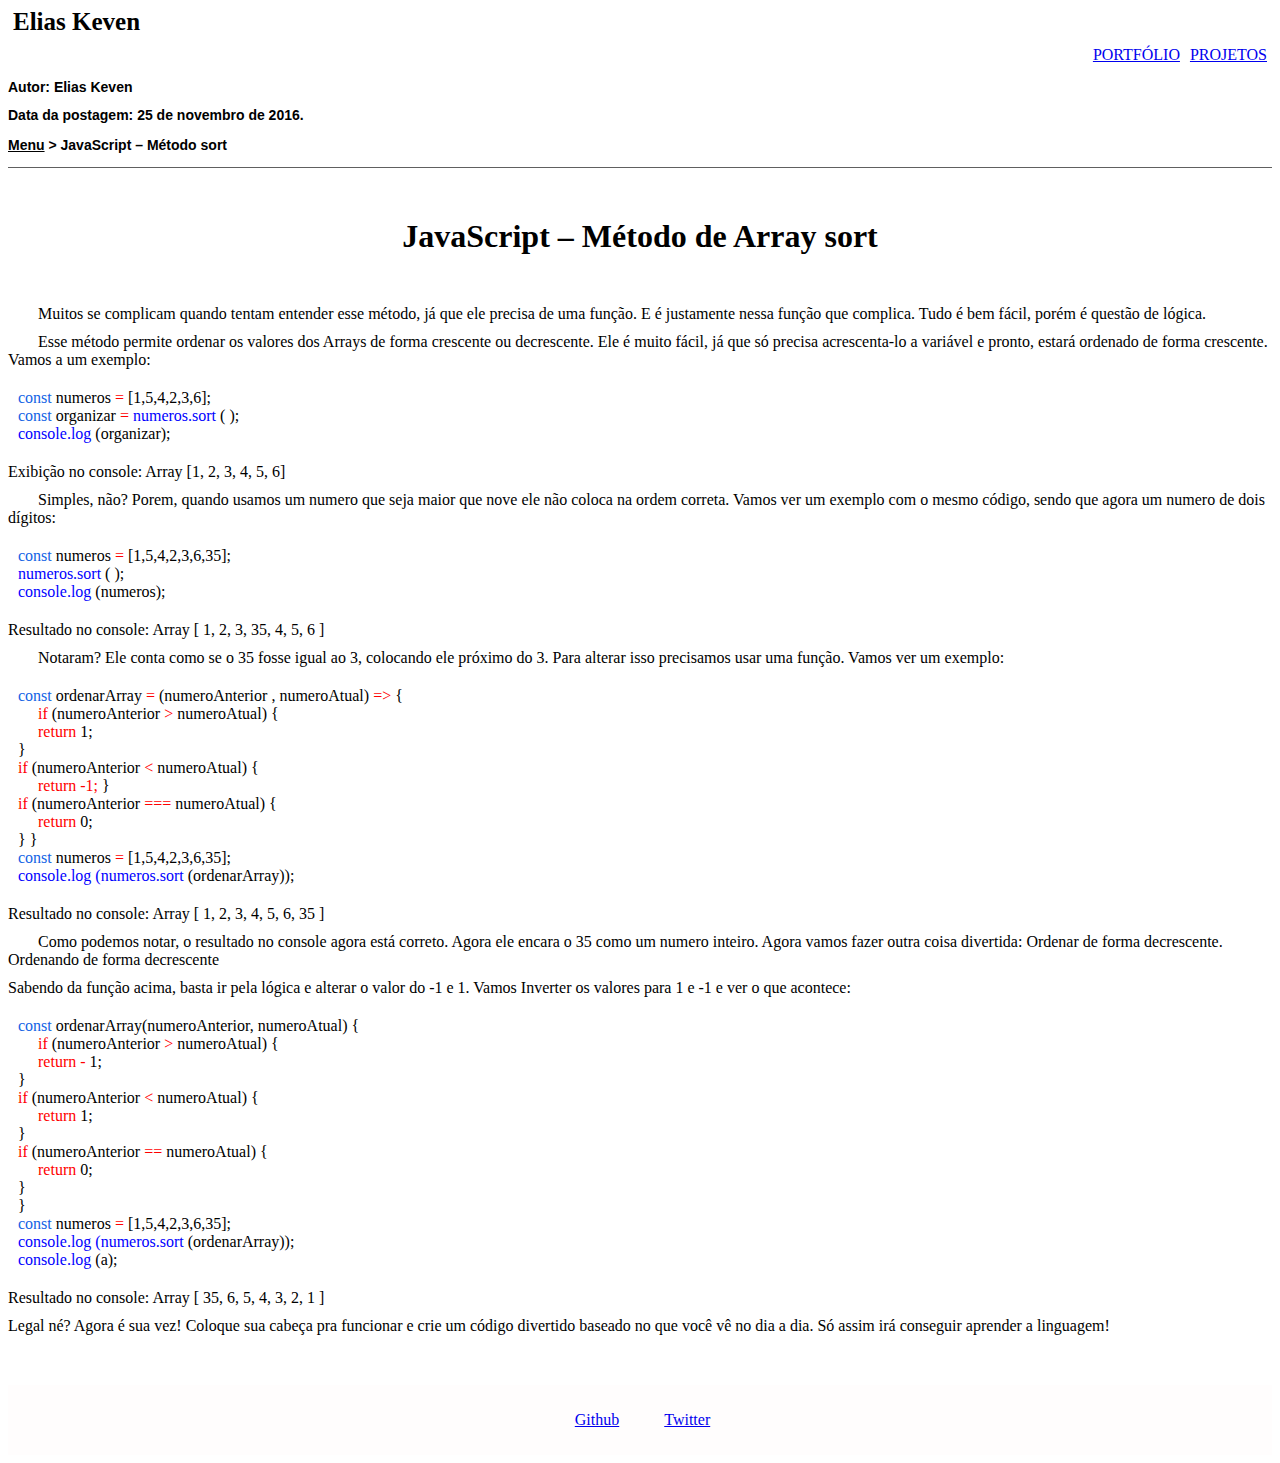
<file: blog-postagens/javascript-metodo-sort.html>
<!DOCTYPE html>
<html lang = 'pt-br'>
	<head>

		<!-- Autor: Elias Keven -->
		<!-- Data: 17/10/2018 -->

		<title>Elias Keven</title>
		<meta name = 'viewport' content = 'width=device-width, initial-scale=1, shrink-to-fit=no'>
		<meta name = "theme-color" content = "black">
		<meta name = "apple-mobile-web-app-status-bar-style" content = "black">
		<meta name = "msapplication-navbutton-color" content = "black">
		<meta name = 'description' content = 'Portfolio de Elias Keven'>
		<meta charset = 'UTF-8'/>
		<link rel = "stylesheet" href = "https://stackpath.bootstrapcdn.com/bootstrap/4.1.3/css/bootstrap.min.css" integrity = "sha384-MCw98/SFnGE8fJT3GXwEOngsV7Zt27NXFoaoApmYm81iuXoPkFOJwJ8ERdknLPMO" crossorigin = "anonymous">
		<link rel = 'stylesheet' href = '../public/estilo.css'>
		<link rel = 'stylesheet' href = '../public/estilo-postagem.css'>
	</head>
	<body>
		<div id = 'fundo-cabecalho'>
			<div class = 'container'>
				<header>
					
					<!-- linha 1 -->
					<!-- justify-content-between -->
					<div class = 'row align-items-center' id = 'cabecalho'>
						<!-- coluna 1-->
						<div class = 'col-6 col-sm-8 col-lg-8 align-items-center'>
							<h1 style = 'margin: 5px'>Elias Keven</h1>
						</div>
						<!-- coluna 2 -->
						<div class = ' col-6 col-sm-3 col-lg-3'>
							<nav>
								<ul class = 'flexbox-end align-items-center' style = 'margin: 0px'>
									<li><a href = './index.html' target = '_blanck'>PORTFÓLIO</a></li>
									<li><a href = '#' target = '_blanck'>PROJETOS</a></li>
								</ul>
							</nav>
						</div>			
					</div>
					
					<!-- final da linha 1 -->

				</header>
			</div>
		</div>
		<section>
			<div class = 'container'>
				<main>
					<header id = 'cabecalho-postagem'>
						<h1>Autor: Elias Keven</h1>
						<h2>Data da postagem: 25 de novembro de 2016. </h2>
						<h3><a href = '../index-blog.html'>Menu</a> > JavaScript – Método sort</h3>
					</header>
					<article id = 'postagem-principal'>			

						<h1>JavaScript – Método de Array sort</h1>

						<p class = 'recuo'>Muitos se complicam quando tentam entender esse método, já que ele precisa de uma função. E é justamente nessa função que complica. Tudo é bem fácil, porém é questão de lógica.</p>

						<p class = 'recuo'>Esse método permite ordenar os valores dos Arrays de forma crescente ou decrescente. Ele é muito fácil, já que só precisa acrescenta-lo a variável e pronto, estará ordenado de forma crescente. Vamos a um exemplo:</p>

						<p data-codigo = true class = 'border caixa-codigo barra-horizontal'>
						 	const numeros = [1,5,4,2,3,6]; 
							const organizar = numeros.sort ( ); 
							console.log (organizar); 
						</p>
						
						<p>Exibição no console: Array [1, 2, 3, 4, 5, 6]</p>

						<p class = 'recuo'>Simples, não? Porem, quando usamos um numero que seja maior que nove ele não coloca na ordem correta. Vamos ver um exemplo com o mesmo código, sendo que agora um numero de dois dígitos:</p>

						<p data-codigo = true class = 'border caixa-codigo barra-horizontal'>
							const numeros = [1,5,4,2,3,6,35]; 
							numeros.sort ( );  
							console.log (numeros); 
						</p>
						
						<p>Resultado no console: Array [ 1, 2, 3, 35, 4, 5, 6 ] </p>

						<p class = 'recuo'>Notaram? Ele conta como se o 35 fosse igual ao 3, colocando ele próximo do 3. Para alterar isso precisamos usar uma função. Vamos ver um exemplo:</p>
						<p data-codigo = true class = 'border caixa-codigo barra-horizontal'>
							const ordenarArray = (numeroAnterior , numeroAtual) => { 
							    if (numeroAnterior > numeroAtual) { 
							    	return 1; 
							    } 
							    if (numeroAnterior < numeroAtual) { 
							    	return -1; 
							    } 
							    if (numeroAnterior === numeroAtual) { 
							    	return 0; 
							    }
							} 
							const numeros = [1,5,4,2,3,6,35]; 
							console.log (numeros.sort (ordenarArray));
						</p>

						<p>Resultado no console: Array [ 1, 2, 3, 4, 5, 6, 35 ]</p>

						<p class = 'recuo'>Como podemos notar, o resultado no console agora está correto. Agora ele encara o 35 como um numero inteiro. Agora vamos fazer outra coisa divertida: Ordenar de forma decrescente.
						Ordenando de forma decrescente</p>

						<p>Sabendo da função acima, basta ir pela lógica e alterar o valor do -1 e 1. Vamos Inverter os valores para 1 e -1 e ver o que acontece:</p>

						<p data-codigo = true class = 'border caixa-codigo barra-horizontal'>
							const ordenarArray(numeroAnterior, numeroAtual) { 
							if (numeroAnterior > numeroAtual) { 
								return - 1;  
							} 
							if (numeroAnterior < numeroAtual) { 
								return 1; 
							} 
							if (numeroAnterior == numeroAtual) { 
								return 0; 
							} 
							} 
							const numeros = [1,5,4,2,3,6,35]; 
							console.log (numeros.sort (ordenarArray)); 
							console.log (a); 
						</p>
						<p>Resultado no console: Array [ 35, 6, 5, 4, 3, 2, 1 ]</p>

						<p>Legal né? Agora é sua vez! Coloque sua cabeça pra funcionar e crie um código divertido baseado no que você vê no dia a dia. Só assim irá conseguir aprender a linguagem!</p>
					</article>
				</main>
			</div>
		</section>
		<div class = 'container' style = 'background-color: #fffdfd;'>
			<footer id = 'rodape' class = 'border'>
				<nav class = 'centralizar'>
					<ul class = 'centralizar'>
						<li><a href = 'https://github.com/keven1406' target = '_blanck'>Github</a></li>
						<li><a href = 'https://twitter.com/keven_2076' target = '_blanck'>Twitter</a></li>
					</ul>
				</nav>
			</footer>
			<script src = '../public/javascript.js'></script>
			<script src = '../public/colorindo-codigo.js'></script>
		</div>
	</body>
</html>
</file>
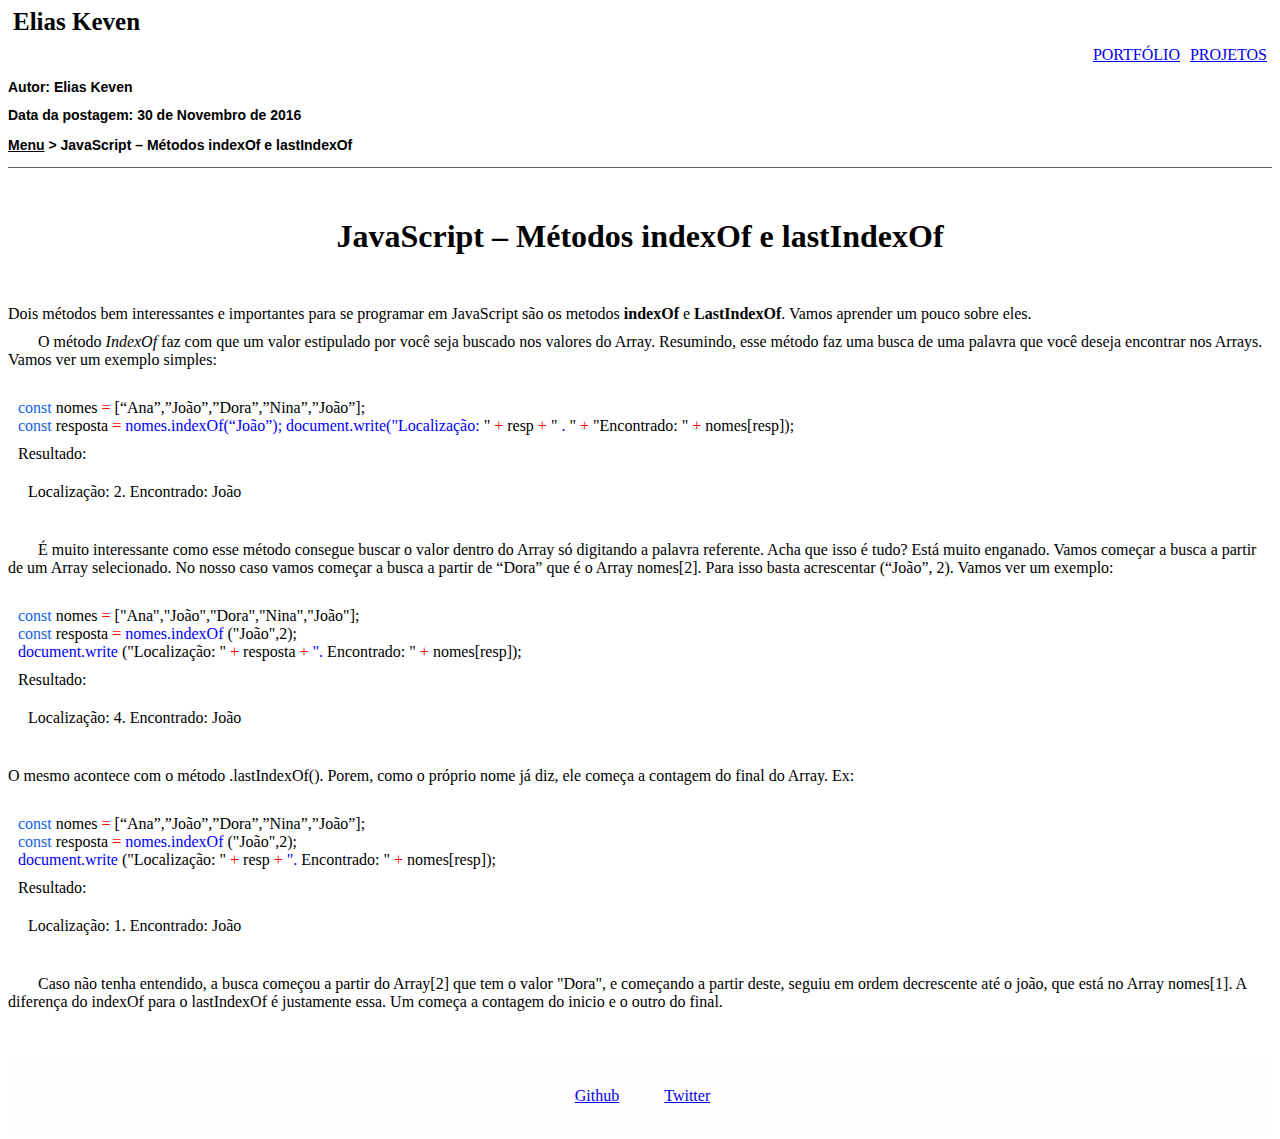
<file: blog-postagens/javascript-metodos-indexof.html>
<!DOCTYPE html>
<html lang = 'pt-br'>
	<head>

		<!-- Autor: Elias Keven -->
		<!-- Data: 17/10/2018 -->

		<title>Elias Keven</title>
		<meta name = 'viewport' content = 'width=device-width, initial-scale=1, shrink-to-fit=no'>
		<meta name = "theme-color" content = "black">
		<meta name = "apple-mobile-web-app-status-bar-style" content = "black">
		<meta name = "msapplication-navbutton-color" content = "black">
		<meta name = 'description' content = 'Portfolio de Elias Keven'>
		<meta charset = 'UTF-8'/>
		<link rel = "stylesheet" href = "https://stackpath.bootstrapcdn.com/bootstrap/4.1.3/css/bootstrap.min.css" integrity = "sha384-MCw98/SFnGE8fJT3GXwEOngsV7Zt27NXFoaoApmYm81iuXoPkFOJwJ8ERdknLPMO" crossorigin = "anonymous">
		<link rel = 'stylesheet' href = '../public/estilo.css'>
		<link rel = 'stylesheet' href = '../public/estilo-postagem.css'>
	</head>
	<body>
		<div id = 'fundo-cabecalho'>
			<div class = 'container'>
				<header>
					
					<!-- linha 1 -->
					<!-- justify-content-between -->
					<div class = 'row align-items-center' id = 'cabecalho'>
						<!-- coluna 1-->
						<div class = 'col-6 col-sm-8 col-lg-8 align-items-center'>
							<h1 style = 'margin: 5px'>Elias Keven</h1>
						</div>
						<!-- coluna 2 -->
						<div class = ' col-6 col-sm-3 col-lg-3'>
							<nav>
								<ul class = 'flexbox-end align-items-center' style = 'margin: 0px'>
									<li><a href = '../index.html'>PORTFÓLIO</a></li>
									<li><a href = '#'>PROJETOS</a></li>
								</ul>
							</nav>
						</div>			
					</div>
					
					<!-- final da linha 1 -->

				</header>
			</div>
		</div>
		<section>
			<div class = 'container'>
				<main>
					<header id = 'cabecalho-postagem'>
						<h1>Autor: Elias Keven</h1>
						<h2>Data da postagem: 30 de Novembro de 2016</h2>
						<h3><a href = '../index-blog.html'>Menu</a> > JavaScript – Métodos indexOf e lastIndexOf</h3>
					</header>
					<article id = 'postagem-principal'>		

							<h1>JavaScript – Métodos indexOf e lastIndexOf</h1>	

							<p>Dois métodos bem interessantes e importantes para se programar em JavaScript são os metodos <strong>indexOf</strong> e <strong>LastIndexOf</strong>. Vamos aprender um pouco sobre eles.</p>

							<p class = 'recuo'>O método <em>IndexOf</em> faz com que um valor estipulado por você seja buscado nos valores do Array. Resumindo, esse método faz uma busca de uma palavra que você deseja encontrar nos Arrays. Vamos ver um exemplo simples:</p>

							<div class = 'border caixa-codigo barra-horizontal'>

							<p data-codigo = true>
								const nomes = [“Ana”,”João”,”Dora”,”Nina”,”João”]; 

								const resposta = nomes.indexOf(“João”); 

								document.write("Localização: " + resp + " . " +  "Encontrado: " + nomes[resp]); 
							</p>

							<p>Resultado:</p>

							<p class = 'border padding10'>Localização: 2. Encontrado: João</p>
							</div>

								<p class = 'recuo'>É muito interessante como esse método consegue buscar o valor dentro do Array só digitando a palavra referente. Acha que isso é tudo? Está muito enganado. Vamos começar a busca a partir de um Array selecionado. No nosso caso vamos começar a busca a partir de “Dora” que é o Array nomes[2]. Para isso basta acrescentar (“João”, 2). Vamos ver um exemplo:</p>


								<div class = 'border caixa-codigo barra-horizontal'>

								<p data-codigo = true>
									const nomes = ["Ana","João","Dora","Nina","João"]; 

									const resposta = nomes.indexOf ("João",2); 

									document.write ("Localização: " + resposta + ". Encontrado: " + nomes[resp]); 
								</p>
									<p>Resultado:</p>

								<p class = 'border padding10'>Localização: 4. Encontrado: João</p>
							</div>

					        <p>O mesmo acontece com o método .lastIndexOf(). Porem, como o próprio nome já diz, ele começa a contagem do final do Array. Ex:</p>

							<div class = 'border caixa-codigo barra-horizontal'>
								<p data-codigo = true>
									const nomes = [“Ana”,”João”,”Dora”,”Nina”,”João”]; 

									const resposta = nomes.indexOf ("João",2); 

									document.write ("Localização: " + resp + ". Encontrado: " + nomes[resp]); 
								</p>

								<p>Resultado:</p>

								<p class = 'border padding10'>Localização: 1. Encontrado: João</p>
							</div>

							<p class = 'recuo'>Caso não tenha entendido, a busca começou a partir do Array[2] que tem o valor "Dora", e começando a partir deste, seguiu em ordem decrescente até o joão, que está no Array nomes[1]. A diferença do indexOf para o lastIndexOf é justamente essa. Um começa a contagem do inicio e o outro do final.</p>
						</article>
					</main>
				</div>
           	</section>
		<div class = 'container' style = 'background-color: #fffdfd;'>
			<footer id = 'rodape' class = 'border'>
				<nav class = 'centralizar'>
					<ul class = 'centralizar'>
						<li><a href = 'https://github.com/keven1406' target = '_blanck'>Github</a></li>
						<li><a href = 'https://twitter.com/keven_2076' target = '_blanck'>Twitter</a></li>
					</ul>
				</nav>
			</footer>
			<script src = '../public/javascript.js'></script>
			<script src = '../public/colorindo-codigo.js'></script>
		</div>
	</body>
</html>
</file>
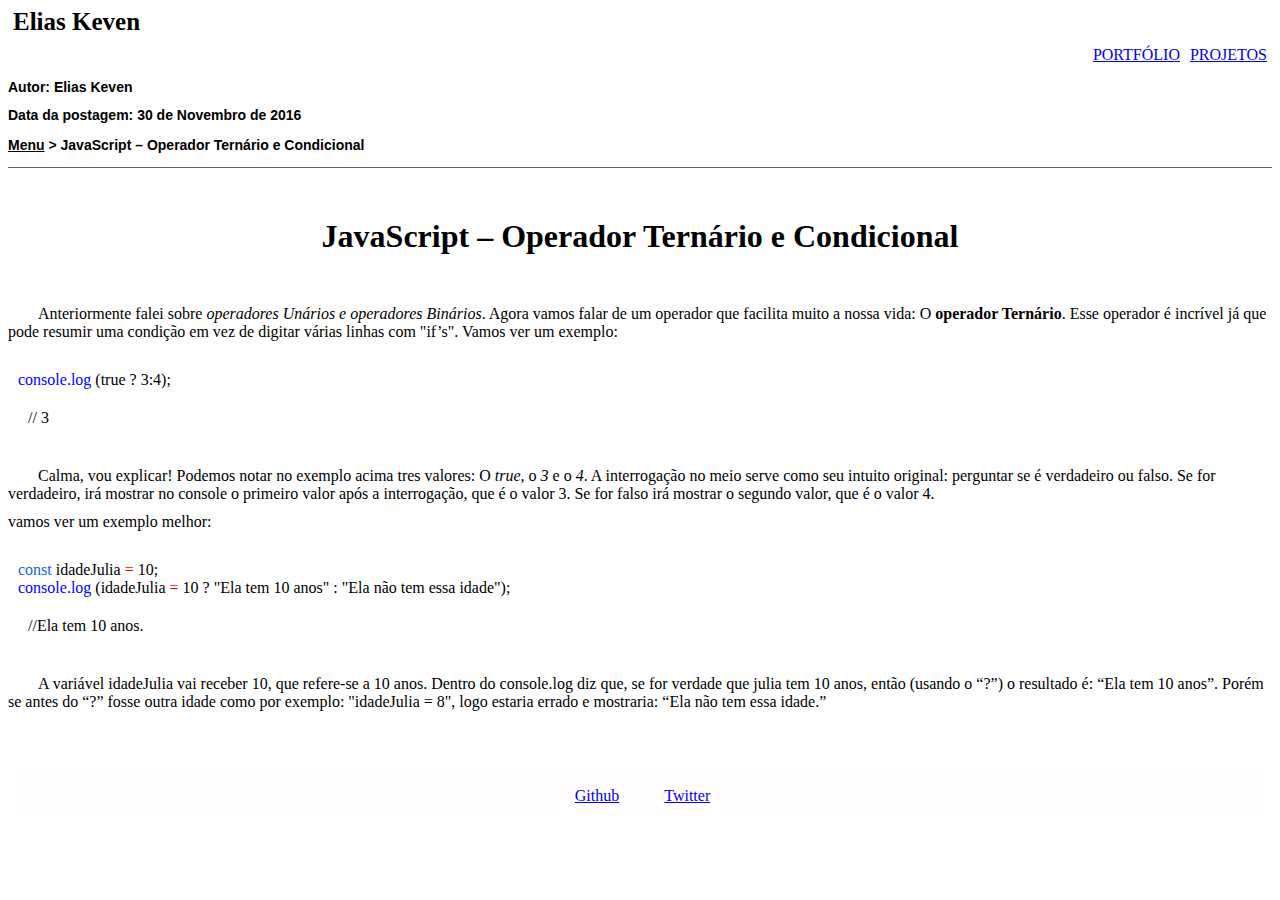
<file: blog-postagens/javascript-operador-ternario-condicional.html>
<!DOCTYPE html>
<html lang = 'pt-br'>
	<head>

		<!-- Autor: Elias Keven -->
		<!-- Data: 17/10/2018 -->

		<title>Elias Keven</title>
		<meta name = 'viewport' content = 'width=device-width, initial-scale=1, shrink-to-fit=no'>
		<meta name = "theme-color" content = "black">
		<meta name = "apple-mobile-web-app-status-bar-style" content = "black">
		<meta name = "msapplication-navbutton-color" content = "black">
		<meta name = 'description' content = 'Portfolio de Elias Keven'>
		<meta charset = 'UTF-8'/>
		<link rel = "stylesheet" href = "https://stackpath.bootstrapcdn.com/bootstrap/4.1.3/css/bootstrap.min.css" integrity = "sha384-MCw98/SFnGE8fJT3GXwEOngsV7Zt27NXFoaoApmYm81iuXoPkFOJwJ8ERdknLPMO" crossorigin = "anonymous">
		<link rel = 'stylesheet' href = '../public/estilo.css'>
		<link rel = 'stylesheet' href = '../public/estilo-postagem.css'>
	</head>
	<body>
		<div id = 'fundo-cabecalho'>
			<div class = 'container'>
				<header>
					
					<!-- linha 1 -->
					<!-- justify-content-between -->
					<div class = 'row align-items-center' id = 'cabecalho'>
						<!-- coluna 1-->
						<div class = 'col-6 col-sm-8 col-lg-8 align-items-center'>
							<h1 style = 'margin: 5px'>Elias Keven</h1>
						</div>
						<!-- coluna 2 -->
						<div class = ' col-6 col-sm-3 col-lg-3'>
							<nav>
								<ul class = 'flexbox-end align-items-center' style = 'margin: 0px'>
									<li><a href = '../index.html'>PORTFÓLIO</a></li>
									<li><a href = '#'>PROJETOS</a></li>
								</ul>
							</nav>
						</div>			
					</div>
					
					<!-- final da linha 1 -->

				</header>
			</div>
		</div>
		<section>
			<div class = 'container'>
				<main>
					<header id = 'cabecalho-postagem'>
						<h1>Autor: Elias Keven</h1>
						<h2>Data da postagem: 30 de Novembro de 2016</h2>
						<h3><a href = '../index-blog.html'>Menu</a> > JavaScript – Operador Ternário e Condicional</h3>
					</header>
					<article id = 'postagem-principal'>			

						<h1>JavaScript – Operador Ternário e Condicional</h1>

						<p class = 'recuo'>Anteriormente falei sobre <em>operadores Unários e operadores Binários</em>. Agora vamos falar de um operador que facilita muito a nossa vida: O <strong>operador Ternário</strong>. Esse operador é incrível já que pode resumir uma condição em vez de digitar várias linhas com "if’s". Vamos ver um exemplo:</p>

						<div class = 'caixa-codigo border barra-horizontal'>
							<p data-codigo = true>
								console.log (true ? 3:4);
							</p>
							<p class = 'border caixa-codigo'>// 3</p>
						</div>

						<p class = 'recuo'>Calma, vou explicar! Podemos notar no exemplo acima tres valores: O <em>true</em>, o <em>3</em> e o <em>4</em>. A interrogação no meio serve como seu intuito original: perguntar se é verdadeiro ou falso. Se for verdadeiro, irá mostrar no console o primeiro valor após a interrogação, que é o valor 3. Se for falso irá mostrar o segundo valor, que é o valor 4.</p>

						<p>vamos ver um exemplo melhor:</p>
						<div class = 'caixa-codigo border barra-horizontal'>
							<p data-codigo = true>
								const idadeJulia = 10; 
								console.log (idadeJulia = 10 ? "Ela tem 10 anos" : "Ela não tem essa idade"); 
							</p>
							<p class = 'border caixa-codigo'>//Ela tem 10 anos.</p>
						</div>
						

						<p class = 'recuo'>A variável idadeJulia vai receber 10, que refere-se a 10 anos. Dentro do console.log diz que, se for verdade que julia tem 10 anos, então (usando o “?”) o resultado é: “Ela tem 10 anos”. Porém se antes do “?” fosse outra idade como por exemplo: "idadeJulia = 8", logo estaria errado e mostraria: “Ela não tem essa idade.”</p>
					</article>
				</main>
			</div>
		</section>
		<div class = 'container' style = 'background-color: #fffdfd;'>
			<footer id = 'rodape' class = 'border'>
				<nav class = 'centralizar'>
					<ul class = 'centralizar'>
						<li><a href = 'https://github.com/keven1406' target = '_blanck'>Github</a></li>
						<li><a href = 'https://twitter.com/keven_2076' target = '_blanck'>Twitter</a></li>
					</ul>
				</nav>
			</footer>
			<script src = '../public/javascript.js'></script>
			<script src = '../public/colorindo-codigo.js'></script>
		</div>
	</body>
</html>
</file>
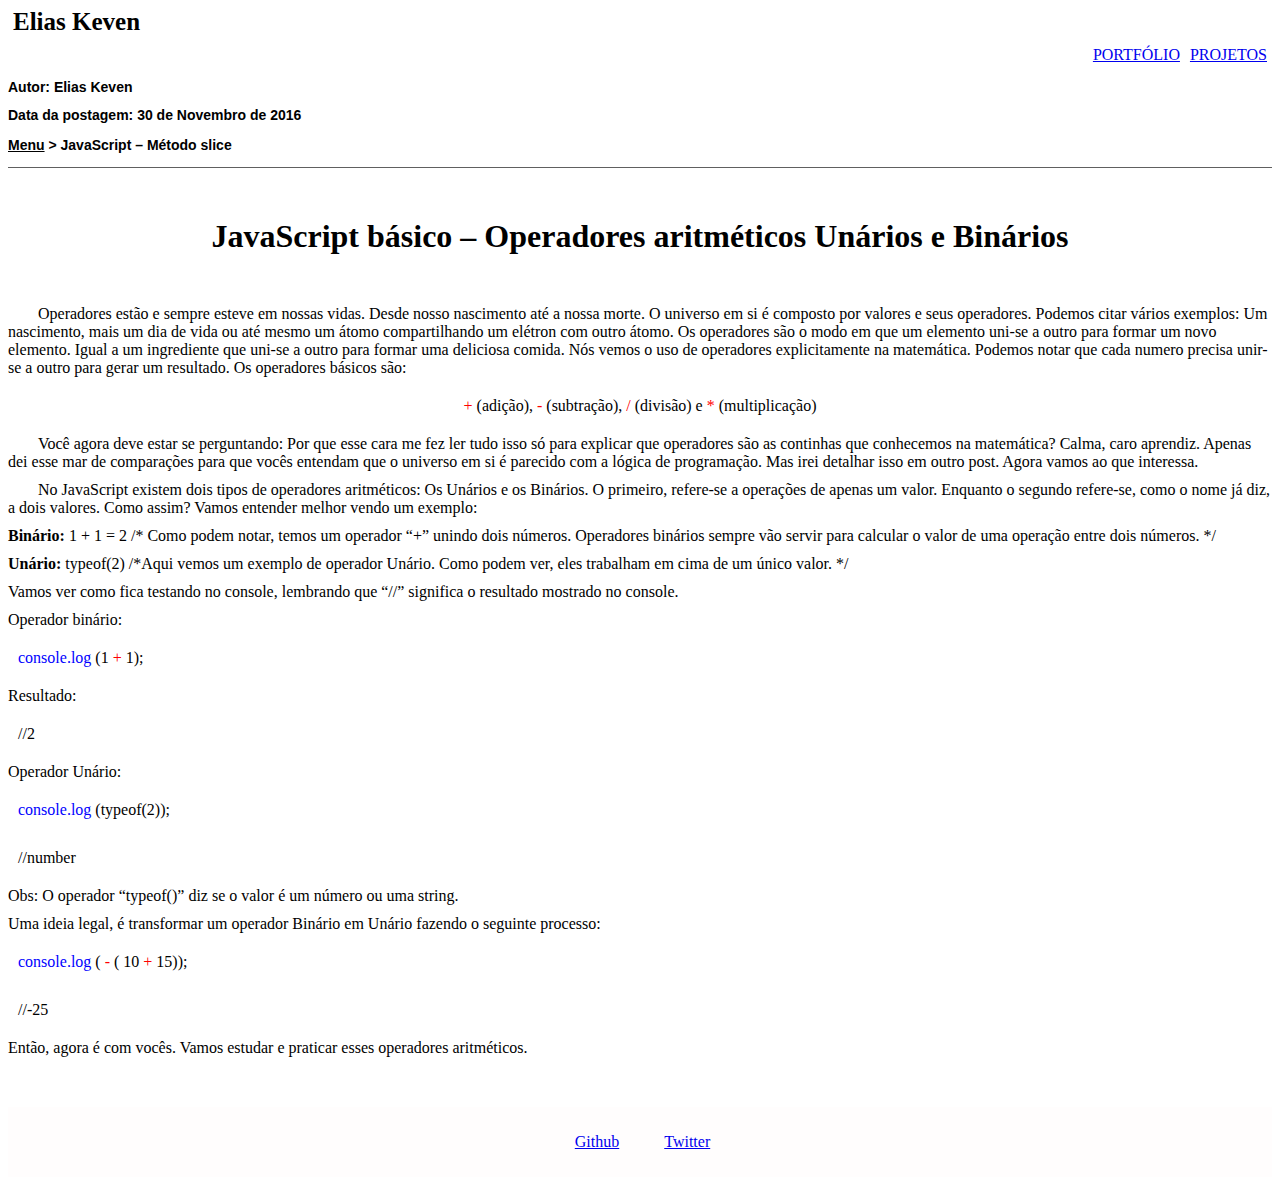
<file: blog-postagens/javascript-operador-unario-binario.html>
<!DOCTYPE html>
<html lang = 'pt-br'>
	<head>

		<!-- Autor: Elias Keven -->
		<!-- Data: 17/10/2018 -->

		<title>Elias Keven</title>
		<meta name = 'viewport' content = 'width=device-width, initial-scale=1, shrink-to-fit=no'>
		<meta name = "theme-color" content = "black">
		<meta name = "apple-mobile-web-app-status-bar-style" content = "black">
		<meta name = "msapplication-navbutton-color" content = "black">
		<meta name = 'description' content = 'Portfolio de Elias Keven'>
		<meta charset = 'UTF-8'/>
		<link rel = "stylesheet" href = "https://stackpath.bootstrapcdn.com/bootstrap/4.1.3/css/bootstrap.min.css" integrity = "sha384-MCw98/SFnGE8fJT3GXwEOngsV7Zt27NXFoaoApmYm81iuXoPkFOJwJ8ERdknLPMO" crossorigin = "anonymous">
		<link rel = 'stylesheet' href = '../public/estilo.css'>
		<link rel = 'stylesheet' href = '../public/estilo-postagem.css'>
	</head>
	<body>
		<div id = 'fundo-cabecalho'>
			<div class = 'container'>
				<header>
					
					<!-- linha 1 -->
					<!-- justify-content-between -->
					<div class = 'row align-items-center' id = 'cabecalho'>
						<!-- coluna 1-->
						<div class = 'col-6 col-sm-8 col-lg-8 align-items-center'>
							<h1 style = 'margin: 5px'>Elias Keven</h1>
						</div>
						<!-- coluna 2 -->
						<div class = ' col-6 col-sm-3 col-lg-3'>
							<nav>
								<ul class = 'flexbox-end align-items-center' style = 'margin: 0px'>
									<li><a href = './index.html' target = '_blanck'>PORTFÓLIO</a></li>
									<li><a href = '#' target = '_blanck'>PROJETOS</a></li>
								</ul>
							</nav>
						</div>			
					</div>
					
					<!-- final da linha 1 -->

				</header>
			</div>
		</div>
		<section>
			<div class = 'container'>
				<main>
					<header id = 'cabecalho-postagem'>
						<h1>Autor: Elias Keven</h1>
						<h2>Data da postagem: 30 de Novembro de 2016</h2>
						<h3><a href = '../index-blog.html'>Menu</a> > JavaScript – Método slice</h3>
					</header>
					<article id = 'postagem-principal'>			

						<h1>JavaScript básico – Operadores aritméticos Unários e Binários</h1>

						<p class = recuo>Operadores estão e sempre esteve em nossas vidas. Desde nosso nascimento até a nossa morte. O universo em si é composto por valores e seus operadores.  Podemos citar vários exemplos: Um nascimento,  mais um dia de vida ou até mesmo um átomo compartilhando um elétron com outro átomo.
						Os operadores são o modo em que um elemento uni-se a outro para formar um novo elemento. Igual a um ingrediente que uni-se a outro para formar uma deliciosa comida.
						Nós vemos o uso de operadores explicitamente na matemática. Podemos notar que cada numero precisa unir-se a outro para gerar um resultado. Os operadores básicos são:</p>

						<p data-codigo = true class = 'border caixa-codigo' style = 'text-align: center'> + (adição), - (subtração), / (divisão) e * (multiplicação)</p>

						<p class = recuo>Você agora deve estar se perguntando: Por que esse cara me fez ler tudo isso só para explicar que operadores são as continhas que conhecemos na matemática? Calma, caro aprendiz. Apenas dei esse mar de comparações para que vocês entendam que o universo em si é parecido com a lógica de programação. Mas irei detalhar isso em outro post. Agora vamos ao que interessa.</p>

						<p class = recuo>No JavaScript existem dois tipos de operadores aritméticos: Os Unários e os Binários. O primeiro, refere-se a operações de apenas um valor. Enquanto o segundo refere-se, como o nome já diz, a dois valores. Como assim? Vamos entender melhor vendo um exemplo:</p>

						<p><strong>Binário:</strong> 1 + 1 = 2  /* Como podem notar, temos um operador “+” unindo dois números. Operadores binários sempre vão servir para calcular o valor de uma operação entre dois números. */</p>

						<p><strong>Unário:</strong> typeof(2) /*Aqui vemos um exemplo de operador Unário. Como podem ver, eles trabalham em cima de um único valor. */</p>

						<p>Vamos ver como fica testando no console, lembrando que “//” significa o resultado mostrado no console.</p>

						<p class = 'negrito'>Operador binário:</p>
						<p data-codigo = true class = 'border caixa-codigo'>console.log (1 + 1);</p> 
						<p>Resultado:</p>
						<p class = 'border caixa-codigo'>//2</p>

						<p class = 'negrito'>Operador Unário:</p>

						<p data-codigo = true class = 'border caixa-codigo'>console.log (typeof(2));</p>  

						<p class = 'border caixa-codigo'>//number</p>

						<p>Obs: O operador “typeof()” diz se o valor é um número ou uma string.</p>

						<p>Uma ideia legal, é transformar um operador Binário em Unário fazendo o seguinte processo:</p>

						<p data-codigo = true class = 'border caixa-codigo'>console.log ( - ( 10 + 15)); </p>
						<p class = 'border caixa-codigo'>//-25</p>

						<p>Então, agora é com vocês. Vamos estudar e praticar esses operadores aritméticos.</p>
				</article>
				</main>
			</div>
		</section>
		<div class = 'container' style = 'background-color: #fffdfd;'>
			<footer id = 'rodape' class = 'border'>
				<nav class = 'centralizar'>
					<ul class = 'centralizar'>
						<li><a href = 'https://github.com/keven1406' target = '_blanck'>Github</a></li>
						<li><a href = 'https://twitter.com/keven_2076' target = '_blanck'>Twitter</a></li>
					</ul>
				</nav>
			</footer>
			<script src = '../public/javascript.js'></script>
			<script src = '../public/colorindo-codigo.js'></script>
		</div>
	</body>
</html>
</file>
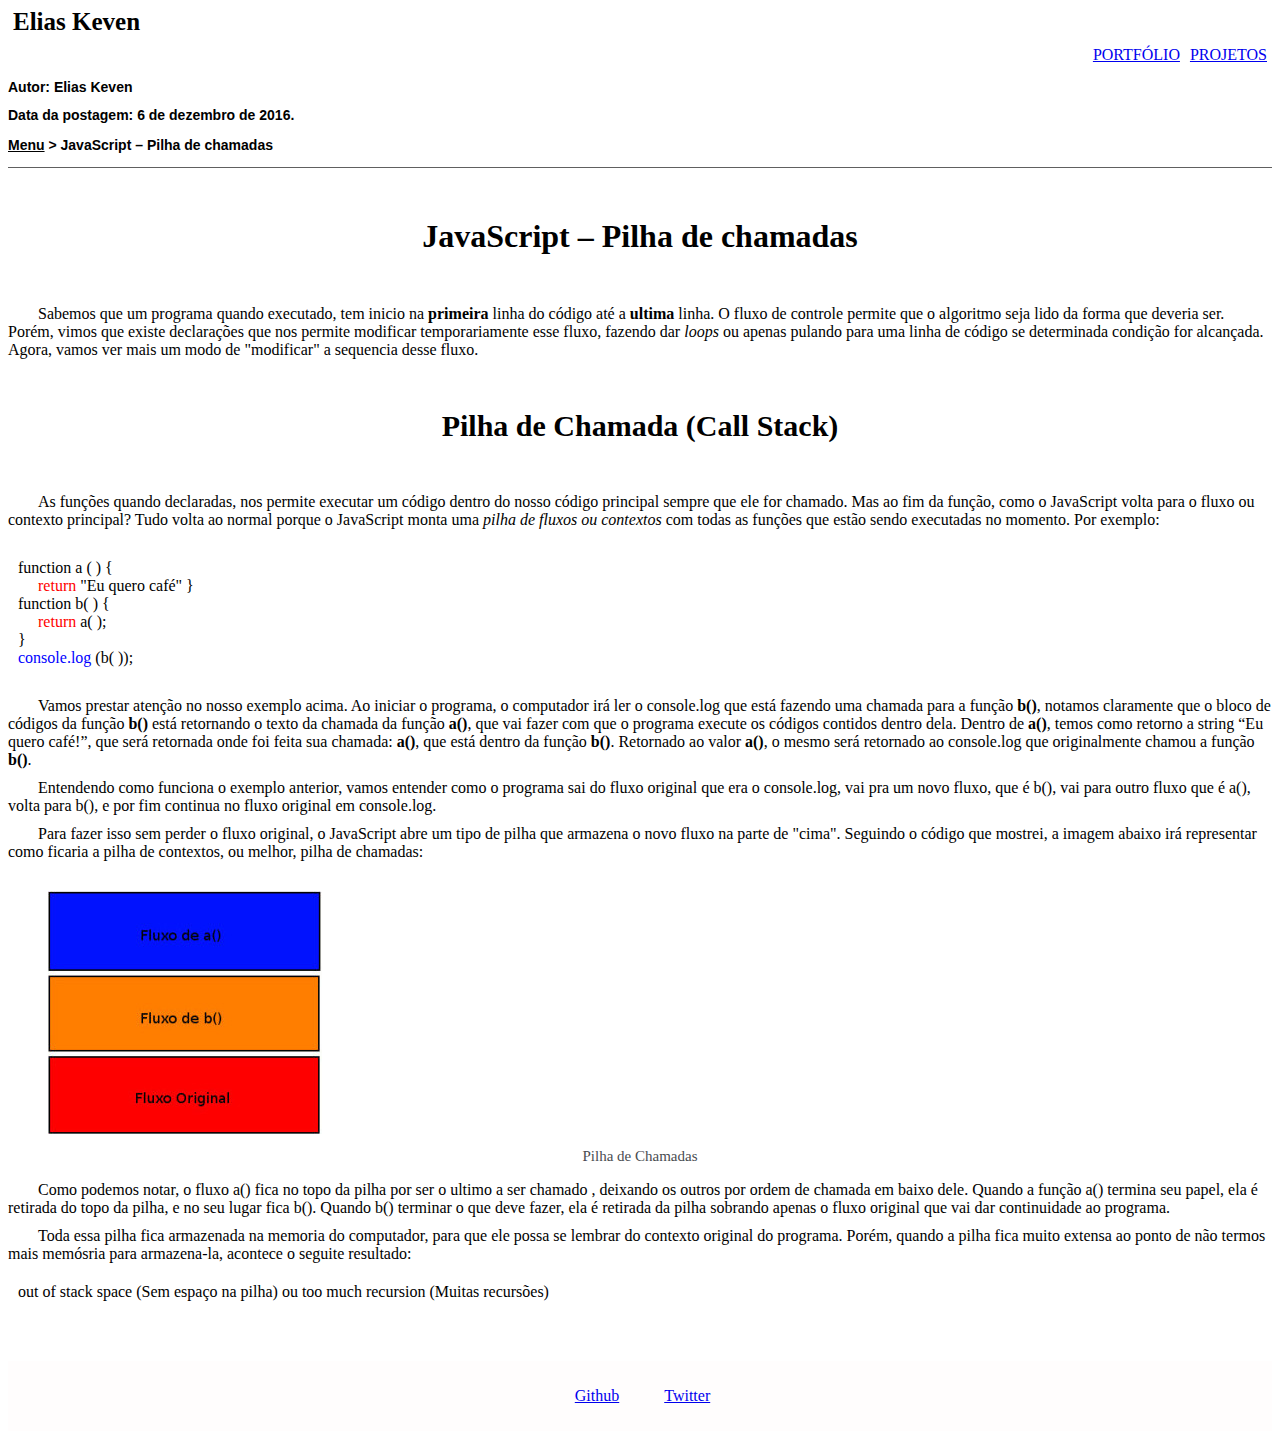
<file: blog-postagens/javascript-pilha-de-chamadas.html>
<!DOCTYPE html>
<html lang = 'pt-br'>
	<head>

		<!-- Autor: Elias Keven -->
		<!-- Data: 17/10/2018 -->

		<title>Elias Keven</title>
		<meta name = 'viewport' content = 'width=device-width, initial-scale=1, shrink-to-fit=no'>
		<meta name = "theme-color" content = "black">
		<meta name = "apple-mobile-web-app-status-bar-style" content = "black">
		<meta name = "msapplication-navbutton-color" content = "black">
		<meta name = 'description' content = 'Portfolio de Elias Keven'>
		<meta charset = 'UTF-8'/>
		<link rel = "stylesheet" href = "https://stackpath.bootstrapcdn.com/bootstrap/4.1.3/css/bootstrap.min.css" integrity = "sha384-MCw98/SFnGE8fJT3GXwEOngsV7Zt27NXFoaoApmYm81iuXoPkFOJwJ8ERdknLPMO" crossorigin = "anonymous">
		<link rel = 'stylesheet' href = '../public/estilo.css'>
		<link rel = 'stylesheet' href = '../public/estilo-postagem.css'>
	</head>
	<body>
		<div id = 'fundo-cabecalho'>
			<div class = 'container'>
				<header>
					
					<!-- linha 1 -->
					<!-- justify-content-between -->
					<div class = 'row align-items-center' id = 'cabecalho'>
						<!-- coluna 1-->
						<div class = 'col-6 col-sm-8 col-lg-8 align-items-center'>
							<h1 style = 'margin: 5px'>Elias Keven</h1>
						</div>
						<!-- coluna 2 -->
						<div class = ' col-6 col-sm-3 col-lg-3'>
							<nav>
								<ul class = 'flexbox-end align-items-center' style = 'margin: 0px'>
									<li><a href = '../index.html'>PORTFÓLIO</a></li>
									<li><a href = '#'>PROJETOS</a></li>
								</ul>
							</nav>
						</div>			
					</div>
					
					<!-- final da linha 1 -->

				</header>
			</div>
		</div>
		<section>
			<div class = 'container'>
				<main>
					<header id = 'cabecalho-postagem'>
						<h1>Autor: Elias Keven</h1>
						<h2>Data da postagem: 6 de dezembro de 2016.</h2>
						<h3><a href = '../index-blog.html'>Menu</a> > JavaScript – Pilha de chamadas</h3>
					</header>
					<article id = 'postagem-principal'>			

						<h1>JavaScript – Pilha de chamadas</h1>

						<p class = 'recuo'>Sabemos que um programa quando executado, tem inicio na <strong>primeira</strong> linha do código até a <strong>ultima</strong> linha. O fluxo de controle permite que o algoritmo seja lido da forma que deveria ser. Porém, vimos que existe declarações que nos permite modificar temporariamente esse fluxo, fazendo dar <em>loops</em> ou apenas pulando para uma linha de código se determinada condição for alcançada. Agora, vamos ver mais um modo de "modificar" a sequencia desse fluxo.</p>

						<h1>Pilha de Chamada (Call Stack)</h1>

						<p class = 'recuo'>As funções quando declaradas, nos permite executar um código dentro do nosso código principal sempre que ele for chamado. Mas ao fim da função, como o JavaScript volta para o fluxo ou contexto principal? Tudo volta ao normal porque o JavaScript monta uma <em>pilha de fluxos ou contextos</em> com todas as funções que estão sendo executadas no momento. Por exemplo:</p>

						<div class = 'caixa-codigo barra-horizontal border'>
							<p data-codigo = true>
								function a ( ) { 
									return "Eu quero café"
								} 
								function b( ) {  
									return a( );  
								} 
								console.log (b( )); 
							</p>
						</div>

						<p class = 'recuo'>Vamos prestar atenção no nosso exemplo acima. Ao iniciar o programa, o computador irá ler o console.log que está fazendo uma chamada para a função <strong>b()</strong>, notamos claramente que o bloco de códigos da função <strong>b()</strong> está retornando o texto da chamada da função <strong>a()</strong>, que vai fazer com que o programa execute os códigos contidos dentro dela. Dentro de <strong>a()</strong>, temos como retorno a string “Eu quero café!”, que será retornada onde foi feita sua chamada: <strong>a()</strong>, que está dentro da função <strong>b()</strong>. Retornado ao valor <strong>a()</strong>, o mesmo será retornado ao console.log que originalmente chamou a função <strong>b()</strong>.</p>

						<p class = 'recuo'>Entendendo como funciona o exemplo anterior, vamos entender como o programa sai do fluxo original que era o console.log, vai pra um novo fluxo, que é b(), vai para outro fluxo que é a(), volta para b(), e por fim continua no fluxo original em console.log.</p>

						<p class = 'recuo'>Para fazer isso sem perder o fluxo original, o JavaScript abre um tipo de pilha que armazena o novo fluxo na parte de "cima". Seguindo o código que mostrei, a imagem abaixo irá representar como ficaria a pilha de contextos, ou melhor, pilha de chamadas:</p>

						<div class = 'row justify-content-center margin10'>
							<figure>
								<img src = './img-postagens/pilha-de-chamadas.jpg' alt = 'A imagem mostra 3 barras. A primeira chamada fluxo original fica em baixo, a segunda barra está em cima da anterior e se chama fluxo de B, e a ultima que está em cima do fluxo de B, se chama fluxo de A.'>
								<figcaption>
									<p>Pilha de Chamadas</p>
								</figcaption>
							</figure>
						</div>

						<p class = 'recuo'>Como podemos notar, o fluxo a() fica no topo da pilha por ser o ultimo a ser chamado , deixando os outros por ordem de chamada em baixo dele. Quando a função a() termina seu papel, ela é retirada do topo da pilha, e no seu lugar fica b(). Quando b() terminar o que deve fazer, ela é retirada da pilha sobrando apenas o fluxo original que vai dar continuidade ao programa.</p>

						<p class = 'recuo'>Toda essa pilha fica armazenada na memoria do computador, para que ele possa se lembrar do contexto original do programa. Porém, quando a pilha fica muito extensa ao ponto de não termos mais memósria para armazena-la, acontece o seguite resultado:</p>

						<p class = 'borcer caixa-codigo'>out of stack space (Sem espaço na pilha) ou too much recursion (Muitas recursões)</p>
					</article>
				</main>
			</div>
		</section>
		<div class = 'container' style = 'background-color: #fffdfd;'>
			<footer id = 'rodape' class = 'border'>
				<nav class = 'centralizar'>
					<ul class = 'centralizar'>
						<li><a href = 'https://github.com/keven1406' target = '_blanck'>Github</a></li>
						<li><a href = 'https://twitter.com/keven_2076' target = '_blanck'>Twitter</a></li>
					</ul>
				</nav>
			</footer>
			<script src = '../public/javascript.js'></script>
			<script src = '../public/colorindo-codigo.js'></script>
		</div>
	</body>
</html>
</file>
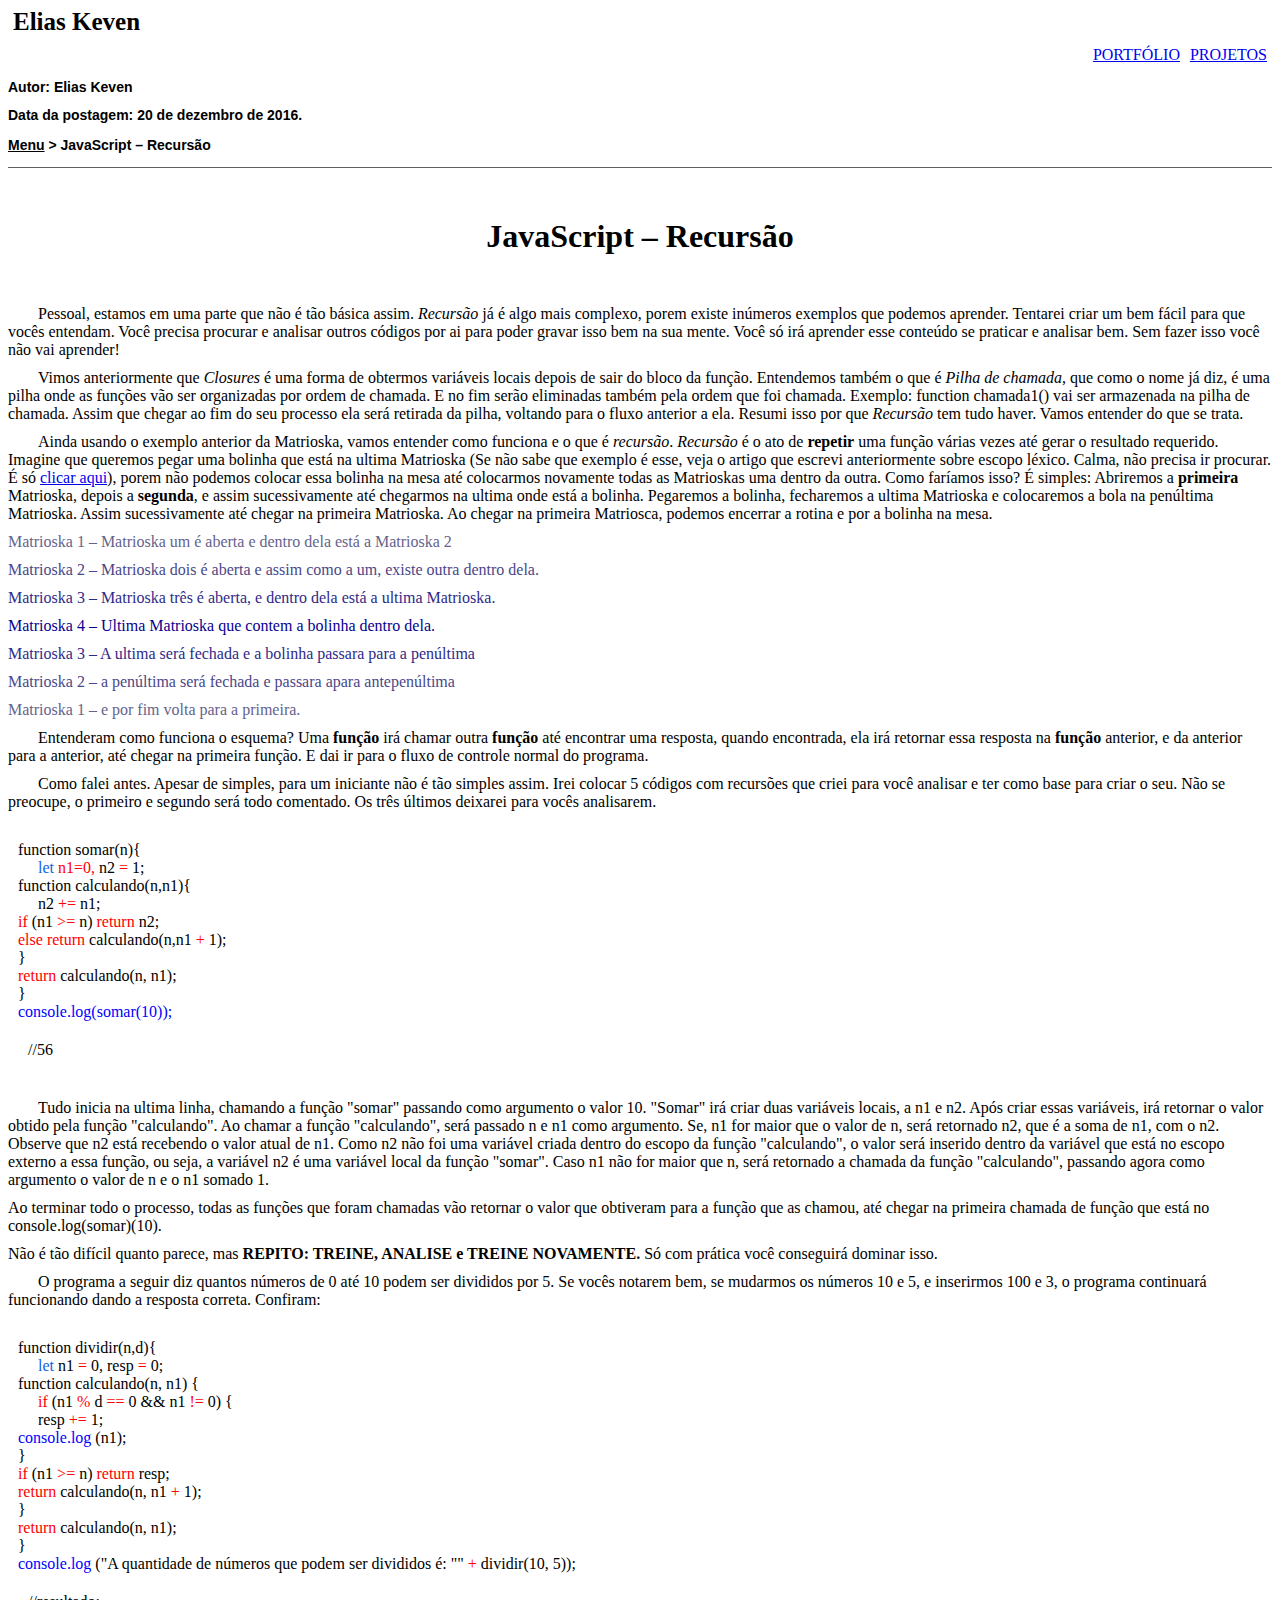
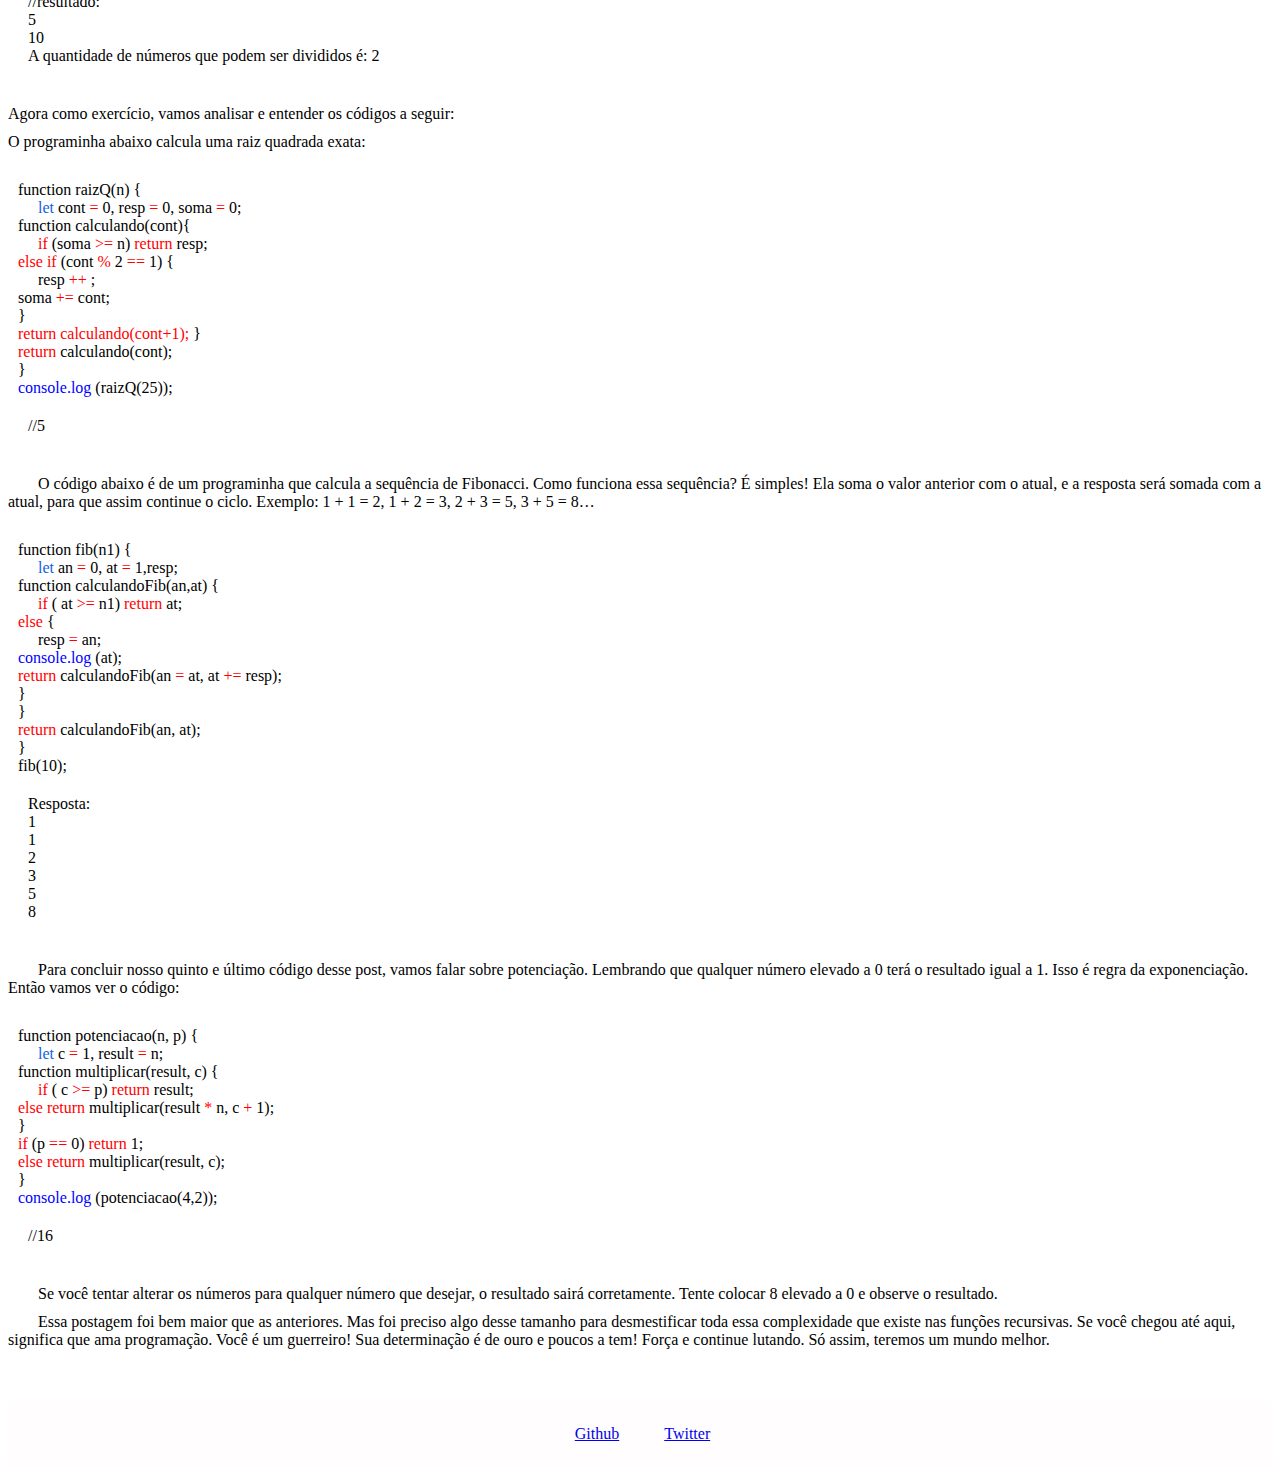
<file: blog-postagens/javascript-recursao.html>
<!DOCTYPE html>
<html lang = 'pt-br'>
    <head>

        <!-- Autor: Elias Keven -->
        <!-- Data: 17/10/2018 -->

        <title>Elias Keven</title>
        <meta name = 'viewport' content = 'width=device-width, initial-scale=1, shrink-to-fit=no'>
        <meta name = "theme-color" content = "black">
        <meta name = "apple-mobile-web-app-status-bar-style" content = "black">
        <meta name = "msapplication-navbutton-color" content = "black">
        <meta name = 'description' content = 'Portfolio de Elias Keven'>
        <meta charset = 'UTF-8'/>
        <link rel = "stylesheet" href = "https://stackpath.bootstrapcdn.com/bootstrap/4.1.3/css/bootstrap.min.css" integrity = "sha384-MCw98/SFnGE8fJT3GXwEOngsV7Zt27NXFoaoApmYm81iuXoPkFOJwJ8ERdknLPMO" crossorigin = "anonymous">
        <link rel = 'stylesheet' href = '../public/estilo.css'>
        <link rel = 'stylesheet' href = '../public/estilo-postagem.css'>
    </head>
    <body>
        <div id = 'fundo-cabecalho'>
            <div class = 'container'>
                <header>
                    
                    <!-- linha 1 -->
                    <!-- justify-content-between -->
                    <div class = 'row align-items-center' id = 'cabecalho'>
                        <!-- coluna 1-->
                        <div class = 'col-6 col-sm-8 col-lg-8 align-items-center'>
                            <h1 style = 'margin: 5px'>Elias Keven</h1>
                        </div>
                        <!-- coluna 2 -->
                        <div class = ' col-6 col-sm-3 col-lg-3'>
                            <nav>
                                <ul class = 'flexbox-end align-items-center' style = 'margin: 0px'>
                                    <li><a href = '../index.html'>PORTFÓLIO</a></li>
                                    <li><a href = '#'>PROJETOS</a></li>
                                </ul>
                            </nav>
                        </div>          
                    </div>
                    
                    <!-- final da linha 1 -->

                </header>
            </div>
        </div>
        <section>
            <div class = 'container'>
                <main>
                    <header id = 'cabecalho-postagem'>
                        <h1>Autor: Elias Keven</h1>
                        <h2>Data da postagem: 20 de dezembro de 2016. </h2>
                        <h3><a href = '../index-blog.html'>Menu</a> > JavaScript – Recursão</h3>
                    </header>
                    <article id = 'postagem-principal'>         


<h1>JavaScript – Recursão</h1>


<p class = 'recuo'>Pessoal, estamos em uma parte que não é tão básica assim. <em>Recursão</em> já é algo mais complexo, porem existe inúmeros exemplos que podemos aprender. Tentarei criar um bem fácil para que vocês entendam. Você precisa procurar e analisar outros códigos por ai para poder gravar isso bem na sua mente. Você só irá aprender esse conteúdo se praticar e analisar bem. Sem fazer isso você não vai aprender!</p>

<p class = 'recuo'>Vimos anteriormente que <em>Closures</em> é uma forma de obtermos variáveis locais depois de sair do bloco da função. Entendemos também  o que é <em>Pilha de chamada</em>, que como o nome já diz, é uma pilha onde as funções vão ser organizadas por ordem de chamada. E no fim serão eliminadas também pela ordem que foi chamada. Exemplo: function chamada1() vai ser armazenada na pilha de chamada. Assim que chegar ao fim do seu processo ela será retirada da pilha, voltando para o fluxo anterior a ela. Resumi isso por que <em>Recursão</em> tem tudo haver. Vamos entender do que se trata.</p>

<p class = 'recuo'>Ainda usando o exemplo anterior da Matrioska, vamos entender como funciona e o que é <em>recursão</em>. <em>Recursão</em> é o ato de <strong>repetir</strong> uma função várias vezes até gerar o resultado requerido. Imagine que queremos pegar uma bolinha que está na ultima Matrioska (Se não sabe que exemplo é esse, veja o artigo que escrevi anteriormente sobre escopo léxico. Calma, não precisa ir procurar. É só <a href = './javascript-scopo-lexico.js'>clicar aqui</a>), porem não podemos colocar essa bolinha na mesa até colocarmos novamente todas as Matrioskas uma dentro da outra. Como faríamos isso? É simples: Abriremos a <strong>primeira</strong> Matrioska, depois a <strong>segunda</strong>, e assim sucessivamente até chegarmos na ultima onde está a bolinha. Pegaremos a bolinha, fecharemos a ultima Matrioska e colocaremos a bola na penúltima Matrioska. Assim sucessivamente até chegar na primeira Matrioska.  Ao chegar na primeira Matriosca, podemos encerrar a rotina e por a bolinha na mesa.</p>

<p style = 'color: #65638c;'>Matrioska 1 – Matrioska um é aberta e dentro dela está a Matrioska 2</p>

<p style = 'color: #4a4789;'>Matrioska 2 – Matrioska dois é aberta e assim como a um, existe outra dentro dela.</p>

<p style = 'color: #2f2a89;'>Matrioska 3 – Matrioska três é aberta, e dentro dela está a ultima Matrioska.</p>

<p style = 'color: #07008e;'>Matrioska 4 – Ultima Matrioska que contem a bolinha dentro dela.</p>

<p style = 'color: #2f2a89;'>Matrioska 3 – A ultima será fechada e a bolinha passara para a penúltima</p>

<p style = 'color: #4a4789;'>Matrioska 2 – a penúltima será fechada e passara apara antepenúltima</p>

<p style = 'color: #65638c;'>Matrioska 1 – e por fim volta para a primeira.</p>

<p class = 'recuo'>Entenderam como funciona o esquema? Uma <strong>função</strong> irá chamar outra <strong>função</strong> até encontrar uma resposta, quando encontrada, ela irá retornar essa resposta na <strong>função</strong> anterior, e da anterior para a anterior, até chegar na primeira função. E dai ir para o fluxo de controle normal do programa.</p>

<p class = 'recuo'>Como falei antes. Apesar de simples, para um iniciante não é tão simples assim. Irei colocar 5 códigos com recursões que criei para você analisar e ter como base para criar o seu. Não se preocupe, o primeiro e segundo será todo comentado. Os três últimos deixarei para vocês analisarem.</p>

<div class = 'caixa-codigo barra-horizontal border'>
    <p data-codigo = true>
        function somar(n){
            let n1=0, n2 = 1; 
            function calculando(n,n1){ 
                n2 += n1; 
                if (n1 >= n) return n2;  
                else return calculando(n,n1 + 1); 
            }
            return calculando(n, n1);
        }
        
        console.log(somar(10));
    </p>
    <p class = 'caixa-codigo border'>//56</p>
</div>       


<p class = 'recuo'>Tudo inicia na ultima linha, chamando a função "somar" passando como argumento o valor 10. "Somar" irá criar duas variáveis locais, a n1 e n2. Após criar essas variáveis, irá retornar o valor obtido pela função "calculando". Ao chamar a função "calculando", será passado n e n1 como argumento. Se, n1 for maior que o valor de n, será retornado n2, que é a soma de n1, com o n2. Observe que n2 está recebendo o valor atual de n1. Como n2 não foi uma variável criada dentro do escopo da função "calculando", o valor será inserido dentro da variável que está no escopo externo a essa função, ou seja, a variável n2 é uma variável local da função "somar". Caso n1 não for maior que n, será retornado a chamada da função "calculando", passando agora como argumento o valor de n e o n1 somado 1.</p>

<p>Ao terminar todo o processo, todas as funções que foram chamadas vão retornar o valor que obtiveram para a função que as chamou, até chegar na primeira chamada de função que está no console.log(somar)(10).</p>

<p>Não é tão difícil quanto parece, mas <strong>REPITO: TREINE, ANALISE e TREINE NOVAMENTE.</strong> Só com prática você conseguirá dominar isso.</p>

<p class = 'recuo'>O programa a seguir diz quantos números de 0 até 10 podem ser divididos por 5. Se vocês notarem bem, se mudarmos os números 10 e 5, e inserirmos 100 e 3, o programa continuará funcionando dando a resposta correta. Confiram:</p>



<div class = 'caixa-codigo barra-horizontal border'>
    <p data-codigo = true>
        function dividir(n,d){
            let n1 = 0, resp = 0;
            function calculando(n, n1) { 
                if (n1 % d == 0 && n1 != 0) {  
                    resp += 1; 
                    console.log (n1); 
                } 
                if (n1 >= n) 
                    return resp; 
                return calculando(n, n1 + 1); 
            } 
            return calculando(n, n1); 
        }
        console.log ("A quantidade de números que podem ser divididos é: "" + dividir(10, 5));
    </p>
    <p class = 'border caixa-codigo'>
    //resultado: <br/>
        5 <br/>
        10 <br>
        A quantidade de números que podem ser divididos é: 2
    </p>
</div>

<p>Agora como exercício, vamos analisar e entender os códigos a seguir:</p>

<p>O programinha abaixo calcula uma raiz quadrada exata:</p>

<div class = 'caixa-codigo barra-horizontal border'>
    <p data-codigo = true>
        function raizQ(n) { 
            let cont = 0, resp = 0, soma = 0; 
            function calculando(cont){ 
                if (soma >= n)
                    return resp; 
                else if (cont % 2 == 1) { 
                    resp ++ ; 
                 soma += cont; 
                }
                return calculando(cont+1); 
            } 
            return calculando(cont); 
        } 
        console.log (raizQ(25)); 
        <p class = 'caixa-codigo border'>
            //5
        </p>
    </p>
</div>
<p class = 'recuo'>O código abaixo é de um programinha que calcula a sequência de Fibonacci. Como funciona essa sequência? É simples! Ela soma o valor anterior com o atual, e a resposta será somada com a atual, para que assim continue o ciclo. Exemplo: 1 + 1 = 2, 1 + 2 = 3, 2 + 3 = 5, 3 + 5 = 8…</p>

<div class = 'caixa-codigo barra-horizontal border'>
    <p data-codigo = true>
        function fib(n1) { 
            let an = 0, at = 1,resp; 
            function calculandoFib(an,at) { 
                if ( at >= n1) return at; 
                else { 
                    resp = an; 
                    console.log (at); 
                    return calculandoFib(an = at, at += resp); 
                } 
            }  
            return calculandoFib(an, at); 
        } 
        fib(10); 
    </p>
    <p class = 'border caixa-codigo'>

        Resposta: <br/>

        1<br/>

        1<br/>

        2<br/>

        3<br/>

        5<br/>

        8<br/>
    </p>
</div>

<p class = 'recuo'>Para concluir nosso quinto e último código desse post, vamos falar sobre potenciação. Lembrando que qualquer número elevado a 0 terá o resultado igual a 1. Isso é regra da exponenciação. Então vamos ver o código:</p>


<div class = 'caixa-codigo barra-horizontal border'>
    <p data-codigo = true>
        function potenciacao(n, p) { 
        let c = 1, result = n; 
        function multiplicar(result, c) { 
        if ( c >= p) return result; 
        else 
            return multiplicar(result * n, c + 1); 
        } 
        if (p == 0) 
           return 1; 
        else 
            return multiplicar(result, c); 
        } 
        console.log (potenciacao(4,2)); 
    </p>
    <p class = 'border caixa-codigo'>//16</p>
</div>

<p class = 'recuo'>Se você tentar alterar os números para qualquer número que desejar, o resultado sairá corretamente. Tente colocar 8 elevado a 0 e observe o resultado.</p>

<p class = 'recuo'>Essa postagem foi bem maior que as anteriores. Mas foi preciso algo desse tamanho para desmestificar toda essa complexidade que existe nas funções recursivas. Se você chegou até aqui, significa que ama programação. Você é um guerreiro! Sua determinação é de ouro e poucos a tem! Força e continue lutando. Só assim, teremos um mundo melhor.</p>
                    </article>
                </main>
            </div>
        </section>
        <div class = 'container' style = 'background-color: #fffdfd;'>
            <footer id = 'rodape' class = 'border'>
                <nav class = 'centralizar'>
                    <ul class = 'centralizar'>
                        <li><a href = 'https://github.com/keven1406' target = '_blanck'>Github</a></li>
                        <li><a href = 'https://twitter.com/keven_2076' target = '_blanck'>Twitter</a></li>
                    </ul>
                </nav>
            </footer>
            <script src = '../public/javascript.js'></script>
            <script src = '../public/colorindo-codigo.js'></script>
        </div>
    </body>
</html>
</file>
<file: public/estilo.css>
@charset 'UTF-8';
body {
}
header h1 {
	font-size: 25px;
}
ul {
	list-style: none;
}

li {
	
	display: inline-block;
	margin: 5px;
}

.block {
	display: block;

}
.text-center {
	text-align: center;
}

#apresentacao p {
	font-size: 20px;
}

.flexbox-end {
	display: flex;
	justify-content: flex-end;
}
.text-justify {
	text-align: justify;
}
.centralizar {
	display: flex;
	justify-content: center;
}
#rodape {
	padding: 5px;
}
footer li {
	margin-right: 40px;
}
</file>
<file: public/estilo-postagem.css>
@charset "UTF-8";

/* Menu postagem */

figcaption {
	text-align: center;
	font-size: 15px;
	color: #494c51;
}
#menu-postagem {
	margin-top: 50px;

}
#apresentacao h1 {
	font-weight: bold;
	padding: 10px 0 10px 10px;
}
#menu-postagem li {
	margin-left: 0;
	padding: 3px;
}
#cabecalho-postagem {
	margin:10px 0 10px 0;
	border-bottom: 1px solid #606060;
}
#cabecalho-postagem h1, h2, h3 {
	font-size: 14px;
	font-family: 'Arial', sans-serif;
}
#cabecalho-postagem a {
	color: black;
}
#postagem-principal h1 {
	margin-top: 50px;
	margin-bottom: 50px;
	text-align: center;
}
#postagem-principal p {
	margin: 10px 0 10px 0;
}
#postagem-principal {
	margin-bottom: 50px;
}
.recuo {
	text-indent: 30px;
}
/* codigo */

.variavel {
	color: #1262e5;
}
.funcao {
	color: blue;
}
.metodo {
	color: green;
}
.operador {
	color: red;
}
.comentario {
	color: #606060;
}
.padding10 {
	padding: 10px;
}
.palavra-chave {
	color: red;
}
.caixa-codigo {
	padding: 10px;
}
.barra-horizontal {
	overflow-x: scroll;
	white-space:nowrap;
}
.margin10 {
	margin-top: 30px;

}
#postagem-principal h1 ~ h1 {
	font-size: 30px;
}
</file>
<file: public/estilo-projetos.css>
@charset "UTF-8";
@import url('https://fonts.googleapis.com/css?family=Cairo');

#corpo-projetos h1 {
	font-family: 'Cairo', sans-serif;
	text-align: center;
	margin: 20px 0 10px 0;
}
#corpo-projetos nav ul {
	padding: 0px;
}
#corpo-projetos nav ul li{
	padding: 10px;
	max-width: 300px;
	margin-top: 30px;
}

#corpo-projetos nav ul li a {
	text-align: center;
}
#corpo-projetos nav ul li p {
	hyphens: auto;
}
#corpo-projetos {
	margin-bottom: 100px;
}
</file>
